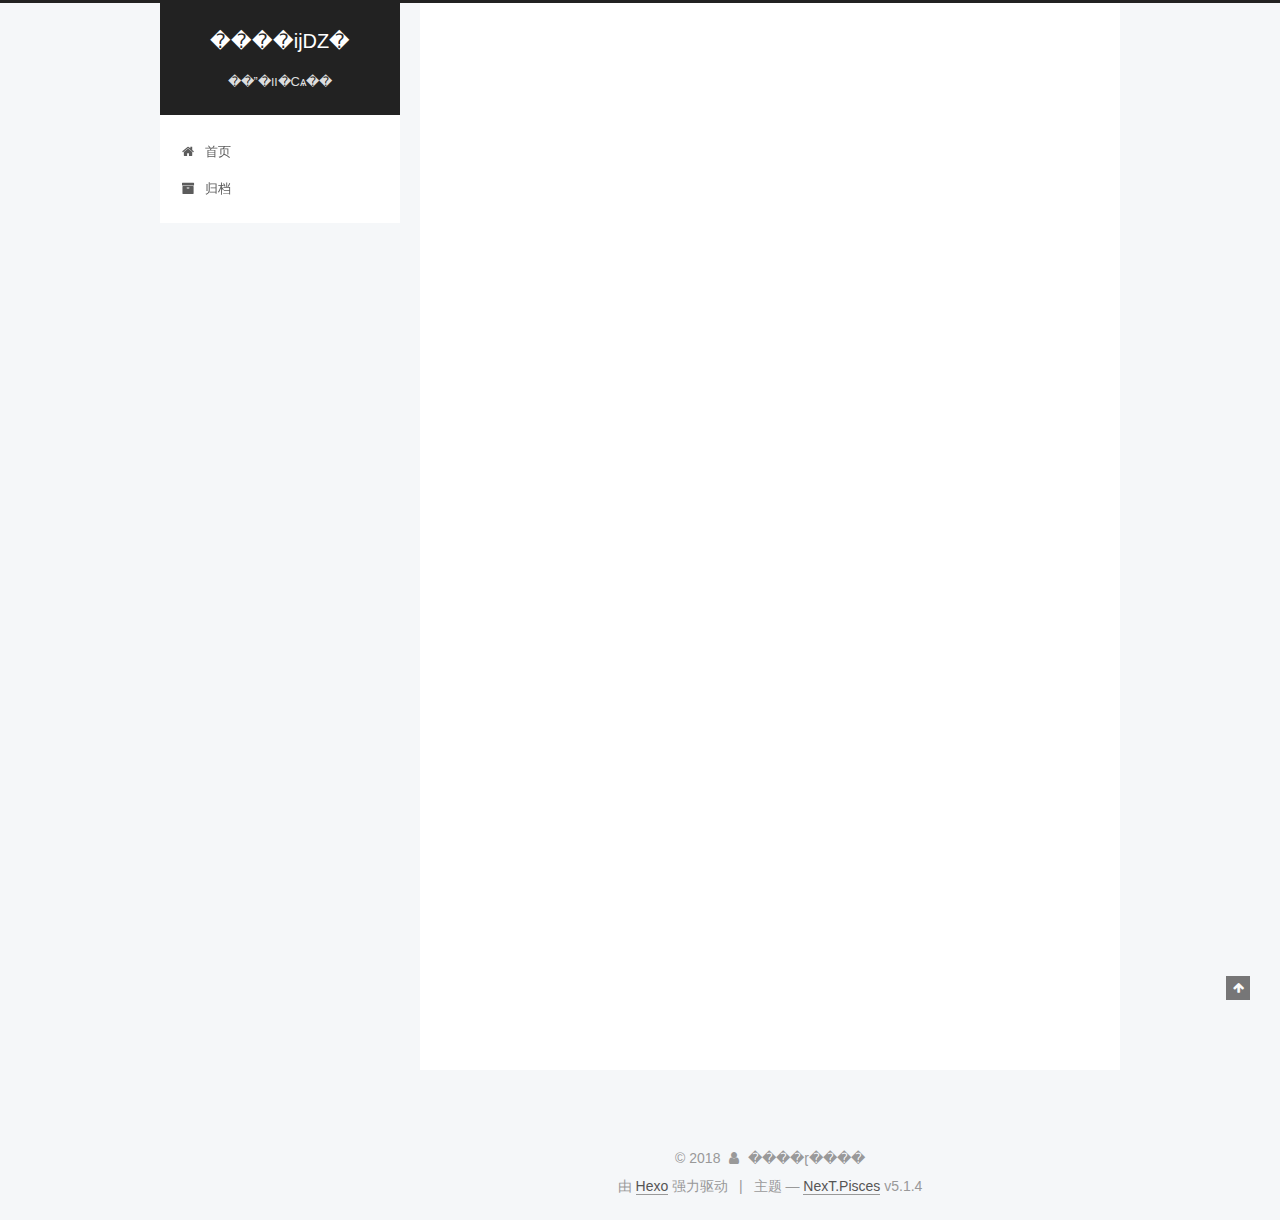
<file: index.html>
<!DOCTYPE html>



  


<html class="theme-next pisces use-motion" lang="zh-Hans">
<head>
  <meta charset="UTF-8"/>
<meta http-equiv="X-UA-Compatible" content="IE=edge" />
<meta name="viewport" content="width=device-width, initial-scale=1, maximum-scale=1"/>
<meta name="theme-color" content="#222">









<meta http-equiv="Cache-Control" content="no-transform" />
<meta http-equiv="Cache-Control" content="no-siteapp" />
















  
  
  <link href="/lib/fancybox/source/jquery.fancybox.css?v=2.1.5" rel="stylesheet" type="text/css" />







<link href="/lib/font-awesome/css/font-awesome.min.css?v=4.6.2" rel="stylesheet" type="text/css" />

<link href="/css/main.css?v=5.1.4" rel="stylesheet" type="text/css" />


  <link rel="apple-touch-icon" sizes="180x180" href="/images/apple-touch-icon-next.png?v=5.1.4">


  <link rel="icon" type="image/png" sizes="32x32" href="/images/favicon-32x32-next.png?v=5.1.4">


  <link rel="icon" type="image/png" sizes="16x16" href="/images/favicon-16x16-next.png?v=5.1.4">


  <link rel="mask-icon" href="/images/logo.svg?v=5.1.4" color="#222">





  <meta name="keywords" content="Hexo, NexT" />










<meta property="og:type" content="website">
<meta property="og:title" content="����ĳǱ�">
<meta property="og:url" content="http://yoursite.com/index.html">
<meta property="og:site_name" content="����ĳǱ�">
<meta property="og:locale" content="zh-Hans">
<meta name="twitter:card" content="summary">
<meta name="twitter:title" content="����ĳǱ�">



<script type="text/javascript" id="hexo.configurations">
  var NexT = window.NexT || {};
  var CONFIG = {
    root: '/',
    scheme: 'Pisces',
    version: '5.1.4',
    sidebar: {"position":"left","display":"post","offset":12,"b2t":false,"scrollpercent":false,"onmobile":false},
    fancybox: true,
    tabs: true,
    motion: {"enable":true,"async":false,"transition":{"post_block":"fadeIn","post_header":"slideDownIn","post_body":"slideDownIn","coll_header":"slideLeftIn","sidebar":"slideUpIn"}},
    duoshuo: {
      userId: '0',
      author: '博主'
    },
    algolia: {
      applicationID: '',
      apiKey: '',
      indexName: '',
      hits: {"per_page":10},
      labels: {"input_placeholder":"Search for Posts","hits_empty":"We didn't find any results for the search: ${query}","hits_stats":"${hits} results found in ${time} ms"}
    }
  };
</script>



  <link rel="canonical" href="http://yoursite.com/"/>





  <title>����ĳǱ�</title>
  








</head>

<body itemscope itemtype="http://schema.org/WebPage" lang="zh-Hans">

  
  
    
  

  <div class="container sidebar-position-left 
  page-home">
    <div class="headband"></div>

    <header id="header" class="header" itemscope itemtype="http://schema.org/WPHeader">
      <div class="header-inner"><div class="site-brand-wrapper">
  <div class="site-meta ">
    

    <div class="custom-logo-site-title">
      <a href="/"  class="brand" rel="start">
        <span class="logo-line-before"><i></i></span>
        <span class="site-title">����ĳǱ�</span>
        <span class="logo-line-after"><i></i></span>
      </a>
    </div>
      
        <p class="site-subtitle">��ˮ�װ�Сѧ��</p>
      
  </div>

  <div class="site-nav-toggle">
    <button>
      <span class="btn-bar"></span>
      <span class="btn-bar"></span>
      <span class="btn-bar"></span>
    </button>
  </div>
</div>

<nav class="site-nav">
  

  
    <ul id="menu" class="menu">
      
        
        <li class="menu-item menu-item-home">
          <a href="/" rel="section">
            
              <i class="menu-item-icon fa fa-fw fa-home"></i> <br />
            
            首页
          </a>
        </li>
      
        
        <li class="menu-item menu-item-archives">
          <a href="/archives/" rel="section">
            
              <i class="menu-item-icon fa fa-fw fa-archive"></i> <br />
            
            归档
          </a>
        </li>
      

      
    </ul>
  

  
</nav>



 </div>
    </header>

    <main id="main" class="main">
      <div class="main-inner">
        <div class="content-wrap">
          <div id="content" class="content">
            
  <section id="posts" class="posts-expand">
    
      

  

  
  
  

  <article class="post post-type-normal" itemscope itemtype="http://schema.org/Article">
  
  
  
  <div class="post-block">
    <link itemprop="mainEntityOfPage" href="http://yoursite.com/2018/08/14/hello-world/">

    <span hidden itemprop="author" itemscope itemtype="http://schema.org/Person">
      <meta itemprop="name" content="����ɽ����">
      <meta itemprop="description" content="">
      <meta itemprop="image" content="/images/avatar.gif">
    </span>

    <span hidden itemprop="publisher" itemscope itemtype="http://schema.org/Organization">
      <meta itemprop="name" content="����ĳǱ�">
    </span>

    
      <header class="post-header">

        
        
          <h1 class="post-title" itemprop="name headline">
                
                <a class="post-title-link" href="/2018/08/14/hello-world/" itemprop="url">Hello World</a></h1>
        

        <div class="post-meta">
          <span class="post-time">
            
              <span class="post-meta-item-icon">
                <i class="fa fa-calendar-o"></i>
              </span>
              
                <span class="post-meta-item-text">发表于</span>
              
              <time title="创建于" itemprop="dateCreated datePublished" datetime="2018-08-14T12:03:06+08:00">
                2018-08-14
              </time>
            

            

            
          </span>

          

          
            
          

          
          

          

          

          

        </div>
      </header>
    

    
    
    
    <div class="post-body" itemprop="articleBody">

      
      

      
        
          
            <p>Welcome to <a href="https://hexo.io/" target="_blank" rel="noopener">Hexo</a>! This is your very first post. Check <a href="https://hexo.io/docs/" target="_blank" rel="noopener">documentation</a> for more info. If you get any problems when using Hexo, you can find the answer in <a href="https://hexo.io/docs/troubleshooting.html" target="_blank" rel="noopener">troubleshooting</a> or you can ask me on <a href="https://github.com/hexojs/hexo/issues" target="_blank" rel="noopener">GitHub</a>.</p>
<h2 id="Quick-Start"><a href="#Quick-Start" class="headerlink" title="Quick Start"></a>Quick Start</h2><h3 id="Create-a-new-post"><a href="#Create-a-new-post" class="headerlink" title="Create a new post"></a>Create a new post</h3><figure class="highlight bash"><table><tr><td class="gutter"><pre><span class="line">1</span><br></pre></td><td class="code"><pre><span class="line">$ hexo new <span class="string">"My New Post"</span></span><br></pre></td></tr></table></figure>
<p>More info: <a href="https://hexo.io/docs/writing.html" target="_blank" rel="noopener">Writing</a></p>
<h3 id="Run-server"><a href="#Run-server" class="headerlink" title="Run server"></a>Run server</h3><figure class="highlight bash"><table><tr><td class="gutter"><pre><span class="line">1</span><br></pre></td><td class="code"><pre><span class="line">$ hexo server</span><br></pre></td></tr></table></figure>
<p>More info: <a href="https://hexo.io/docs/server.html" target="_blank" rel="noopener">Server</a></p>
<h3 id="Generate-static-files"><a href="#Generate-static-files" class="headerlink" title="Generate static files"></a>Generate static files</h3><figure class="highlight bash"><table><tr><td class="gutter"><pre><span class="line">1</span><br></pre></td><td class="code"><pre><span class="line">$ hexo generate</span><br></pre></td></tr></table></figure>
<p>More info: <a href="https://hexo.io/docs/generating.html" target="_blank" rel="noopener">Generating</a></p>
<h3 id="Deploy-to-remote-sites"><a href="#Deploy-to-remote-sites" class="headerlink" title="Deploy to remote sites"></a>Deploy to remote sites</h3><figure class="highlight bash"><table><tr><td class="gutter"><pre><span class="line">1</span><br></pre></td><td class="code"><pre><span class="line">$ hexo deploy</span><br></pre></td></tr></table></figure>
<p>More info: <a href="https://hexo.io/docs/deployment.html" target="_blank" rel="noopener">Deployment</a></p>

          
        
      
    </div>
    
    
    

    

    

    

    <footer class="post-footer">
      

      

      

      
      
        <div class="post-eof"></div>
      
    </footer>
  </div>
  
  
  
  </article>


    
  </section>

  


          </div>
          


          

        </div>
        
          
  
  <div class="sidebar-toggle">
    <div class="sidebar-toggle-line-wrap">
      <span class="sidebar-toggle-line sidebar-toggle-line-first"></span>
      <span class="sidebar-toggle-line sidebar-toggle-line-middle"></span>
      <span class="sidebar-toggle-line sidebar-toggle-line-last"></span>
    </div>
  </div>

  <aside id="sidebar" class="sidebar">
    
    <div class="sidebar-inner">

      

      

      <section class="site-overview-wrap sidebar-panel sidebar-panel-active">
        <div class="site-overview">
          <div class="site-author motion-element" itemprop="author" itemscope itemtype="http://schema.org/Person">
            
              <p class="site-author-name" itemprop="name">����ɽ����</p>
              <p class="site-description motion-element" itemprop="description"></p>
          </div>

          <nav class="site-state motion-element">

            
              <div class="site-state-item site-state-posts">
              
                <a href="/archives/">
              
                  <span class="site-state-item-count">1</span>
                  <span class="site-state-item-name">日志</span>
                </a>
              </div>
            

            

            

          </nav>

          

          

          
          

          
          

          

        </div>
      </section>

      

      

    </div>
  </aside>


        
      </div>
    </main>

    <footer id="footer" class="footer">
      <div class="footer-inner">
        <div class="copyright">&copy; <span itemprop="copyrightYear">2018</span>
  <span class="with-love">
    <i class="fa fa-user"></i>
  </span>
  <span class="author" itemprop="copyrightHolder">����ɽ����</span>

  
</div>


  <div class="powered-by">由 <a class="theme-link" target="_blank" href="https://hexo.io">Hexo</a> 强力驱动</div>



  <span class="post-meta-divider">|</span>



  <div class="theme-info">主题 &mdash; <a class="theme-link" target="_blank" href="https://github.com/iissnan/hexo-theme-next">NexT.Pisces</a> v5.1.4</div>




        







        
      </div>
    </footer>

    
      <div class="back-to-top">
        <i class="fa fa-arrow-up"></i>
        
      </div>
    

    

  </div>

  

<script type="text/javascript">
  if (Object.prototype.toString.call(window.Promise) !== '[object Function]') {
    window.Promise = null;
  }
</script>









  












  
  
    <script type="text/javascript" src="/lib/jquery/index.js?v=2.1.3"></script>
  

  
  
    <script type="text/javascript" src="/lib/fastclick/lib/fastclick.min.js?v=1.0.6"></script>
  

  
  
    <script type="text/javascript" src="/lib/jquery_lazyload/jquery.lazyload.js?v=1.9.7"></script>
  

  
  
    <script type="text/javascript" src="/lib/velocity/velocity.min.js?v=1.2.1"></script>
  

  
  
    <script type="text/javascript" src="/lib/velocity/velocity.ui.min.js?v=1.2.1"></script>
  

  
  
    <script type="text/javascript" src="/lib/fancybox/source/jquery.fancybox.pack.js?v=2.1.5"></script>
  


  


  <script type="text/javascript" src="/js/src/utils.js?v=5.1.4"></script>

  <script type="text/javascript" src="/js/src/motion.js?v=5.1.4"></script>



  
  


  <script type="text/javascript" src="/js/src/affix.js?v=5.1.4"></script>

  <script type="text/javascript" src="/js/src/schemes/pisces.js?v=5.1.4"></script>



  

  


  <script type="text/javascript" src="/js/src/bootstrap.js?v=5.1.4"></script>



  


  




	





  





  












  





  

  

  

  
  

  

  

  

</body>
</html>
</file>
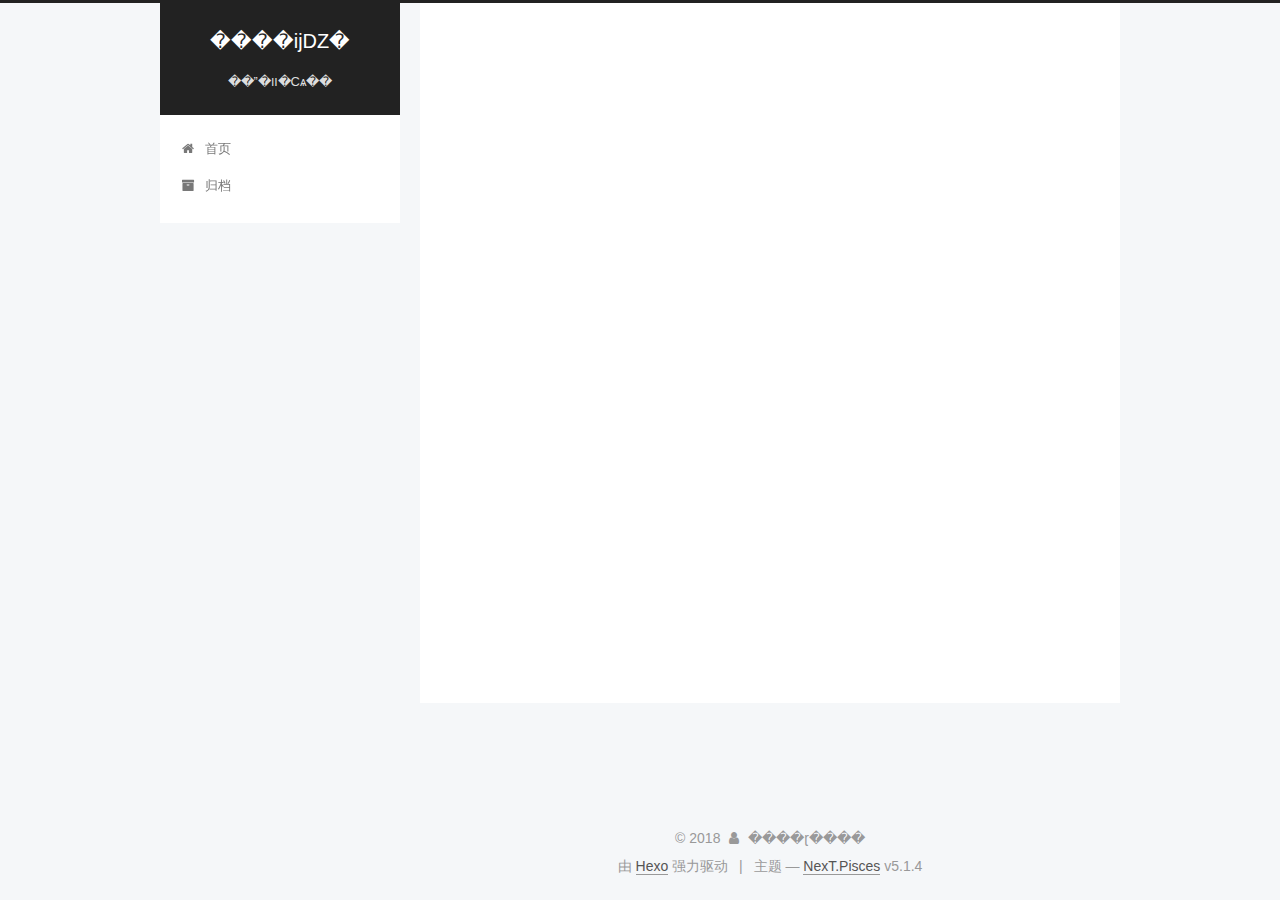
<file: archives/index.html>
<!DOCTYPE html>



  


<html class="theme-next pisces use-motion" lang="zh-Hans">
<head>
  <meta charset="UTF-8"/>
<meta http-equiv="X-UA-Compatible" content="IE=edge" />
<meta name="viewport" content="width=device-width, initial-scale=1, maximum-scale=1"/>
<meta name="theme-color" content="#222">









<meta http-equiv="Cache-Control" content="no-transform" />
<meta http-equiv="Cache-Control" content="no-siteapp" />
















  
  
  <link href="/lib/fancybox/source/jquery.fancybox.css?v=2.1.5" rel="stylesheet" type="text/css" />







<link href="/lib/font-awesome/css/font-awesome.min.css?v=4.6.2" rel="stylesheet" type="text/css" />

<link href="/css/main.css?v=5.1.4" rel="stylesheet" type="text/css" />


  <link rel="apple-touch-icon" sizes="180x180" href="/images/apple-touch-icon-next.png?v=5.1.4">


  <link rel="icon" type="image/png" sizes="32x32" href="/images/favicon-32x32-next.png?v=5.1.4">


  <link rel="icon" type="image/png" sizes="16x16" href="/images/favicon-16x16-next.png?v=5.1.4">


  <link rel="mask-icon" href="/images/logo.svg?v=5.1.4" color="#222">





  <meta name="keywords" content="Hexo, NexT" />










<meta property="og:type" content="website">
<meta property="og:title" content="����ĳǱ�">
<meta property="og:url" content="http://yoursite.com/archives/index.html">
<meta property="og:site_name" content="����ĳǱ�">
<meta property="og:locale" content="zh-Hans">
<meta name="twitter:card" content="summary">
<meta name="twitter:title" content="����ĳǱ�">



<script type="text/javascript" id="hexo.configurations">
  var NexT = window.NexT || {};
  var CONFIG = {
    root: '/',
    scheme: 'Pisces',
    version: '5.1.4',
    sidebar: {"position":"left","display":"post","offset":12,"b2t":false,"scrollpercent":false,"onmobile":false},
    fancybox: true,
    tabs: true,
    motion: {"enable":true,"async":false,"transition":{"post_block":"fadeIn","post_header":"slideDownIn","post_body":"slideDownIn","coll_header":"slideLeftIn","sidebar":"slideUpIn"}},
    duoshuo: {
      userId: '0',
      author: '博主'
    },
    algolia: {
      applicationID: '',
      apiKey: '',
      indexName: '',
      hits: {"per_page":10},
      labels: {"input_placeholder":"Search for Posts","hits_empty":"We didn't find any results for the search: ${query}","hits_stats":"${hits} results found in ${time} ms"}
    }
  };
</script>



  <link rel="canonical" href="http://yoursite.com/archives/"/>





  <title>归档 | ����ĳǱ�</title>
  








</head>

<body itemscope itemtype="http://schema.org/WebPage" lang="zh-Hans">

  
  
    
  

  <div class="container sidebar-position-left page-archive">
    <div class="headband"></div>

    <header id="header" class="header" itemscope itemtype="http://schema.org/WPHeader">
      <div class="header-inner"><div class="site-brand-wrapper">
  <div class="site-meta ">
    

    <div class="custom-logo-site-title">
      <a href="/"  class="brand" rel="start">
        <span class="logo-line-before"><i></i></span>
        <span class="site-title">����ĳǱ�</span>
        <span class="logo-line-after"><i></i></span>
      </a>
    </div>
      
        <p class="site-subtitle">��ˮ�װ�Сѧ��</p>
      
  </div>

  <div class="site-nav-toggle">
    <button>
      <span class="btn-bar"></span>
      <span class="btn-bar"></span>
      <span class="btn-bar"></span>
    </button>
  </div>
</div>

<nav class="site-nav">
  

  
    <ul id="menu" class="menu">
      
        
        <li class="menu-item menu-item-home">
          <a href="/" rel="section">
            
              <i class="menu-item-icon fa fa-fw fa-home"></i> <br />
            
            首页
          </a>
        </li>
      
        
        <li class="menu-item menu-item-archives">
          <a href="/archives/" rel="section">
            
              <i class="menu-item-icon fa fa-fw fa-archive"></i> <br />
            
            归档
          </a>
        </li>
      

      
    </ul>
  

  
</nav>



 </div>
    </header>

    <main id="main" class="main">
      <div class="main-inner">
        <div class="content-wrap">
          <div id="content" class="content">
            

  
  
  
  <div class="post-block archive">
    <div id="posts" class="posts-collapse">
      <span class="archive-move-on"></span>

      <span class="archive-page-counter">
        
        
        
          
        
        嗯..! 目前共计 1 篇日志。 继续努力。
      </span>

      

        
        
        

        
          
          <div class="collection-title">
            <h1 class="archive-year" id="archive-year-2018">2018</h1>
          </div>
        
        

        

  <article class="post post-type-normal" itemscope itemtype="http://schema.org/Article">
    <header class="post-header">

      <h2 class="post-title">
        
            <a class="post-title-link" href="/2018/08/14/hello-world/" itemprop="url">
              
                <span itemprop="name">Hello World</span>
              
            </a>
        
      </h2>

      <div class="post-meta">
        <time class="post-time" itemprop="dateCreated"
              datetime="2018-08-14T12:03:06+08:00"
              content="2018-08-14" >
          08-14
        </time>
      </div>

    </header>
  </article>



      

    </div>
  </div>
  
  
  

  



          </div>
          


          

        </div>
        
          
  
  <div class="sidebar-toggle">
    <div class="sidebar-toggle-line-wrap">
      <span class="sidebar-toggle-line sidebar-toggle-line-first"></span>
      <span class="sidebar-toggle-line sidebar-toggle-line-middle"></span>
      <span class="sidebar-toggle-line sidebar-toggle-line-last"></span>
    </div>
  </div>

  <aside id="sidebar" class="sidebar">
    
    <div class="sidebar-inner">

      

      

      <section class="site-overview-wrap sidebar-panel sidebar-panel-active">
        <div class="site-overview">
          <div class="site-author motion-element" itemprop="author" itemscope itemtype="http://schema.org/Person">
            
              <p class="site-author-name" itemprop="name">����ɽ����</p>
              <p class="site-description motion-element" itemprop="description"></p>
          </div>

          <nav class="site-state motion-element">

            
              <div class="site-state-item site-state-posts">
              
                <a href="/archives/">
              
                  <span class="site-state-item-count">1</span>
                  <span class="site-state-item-name">日志</span>
                </a>
              </div>
            

            

            

          </nav>

          

          

          
          

          
          

          

        </div>
      </section>

      

      

    </div>
  </aside>


        
      </div>
    </main>

    <footer id="footer" class="footer">
      <div class="footer-inner">
        <div class="copyright">&copy; <span itemprop="copyrightYear">2018</span>
  <span class="with-love">
    <i class="fa fa-user"></i>
  </span>
  <span class="author" itemprop="copyrightHolder">����ɽ����</span>

  
</div>


  <div class="powered-by">由 <a class="theme-link" target="_blank" href="https://hexo.io">Hexo</a> 强力驱动</div>



  <span class="post-meta-divider">|</span>



  <div class="theme-info">主题 &mdash; <a class="theme-link" target="_blank" href="https://github.com/iissnan/hexo-theme-next">NexT.Pisces</a> v5.1.4</div>




        







        
      </div>
    </footer>

    
      <div class="back-to-top">
        <i class="fa fa-arrow-up"></i>
        
      </div>
    

    

  </div>

  

<script type="text/javascript">
  if (Object.prototype.toString.call(window.Promise) !== '[object Function]') {
    window.Promise = null;
  }
</script>









  












  
  
    <script type="text/javascript" src="/lib/jquery/index.js?v=2.1.3"></script>
  

  
  
    <script type="text/javascript" src="/lib/fastclick/lib/fastclick.min.js?v=1.0.6"></script>
  

  
  
    <script type="text/javascript" src="/lib/jquery_lazyload/jquery.lazyload.js?v=1.9.7"></script>
  

  
  
    <script type="text/javascript" src="/lib/velocity/velocity.min.js?v=1.2.1"></script>
  

  
  
    <script type="text/javascript" src="/lib/velocity/velocity.ui.min.js?v=1.2.1"></script>
  

  
  
    <script type="text/javascript" src="/lib/fancybox/source/jquery.fancybox.pack.js?v=2.1.5"></script>
  


  


  <script type="text/javascript" src="/js/src/utils.js?v=5.1.4"></script>

  <script type="text/javascript" src="/js/src/motion.js?v=5.1.4"></script>



  
  


  <script type="text/javascript" src="/js/src/affix.js?v=5.1.4"></script>

  <script type="text/javascript" src="/js/src/schemes/pisces.js?v=5.1.4"></script>



  

  


  <script type="text/javascript" src="/js/src/bootstrap.js?v=5.1.4"></script>



  


  




	





  





  












  





  

  

  

  
  

  

  

  

</body>
</html>
</file>
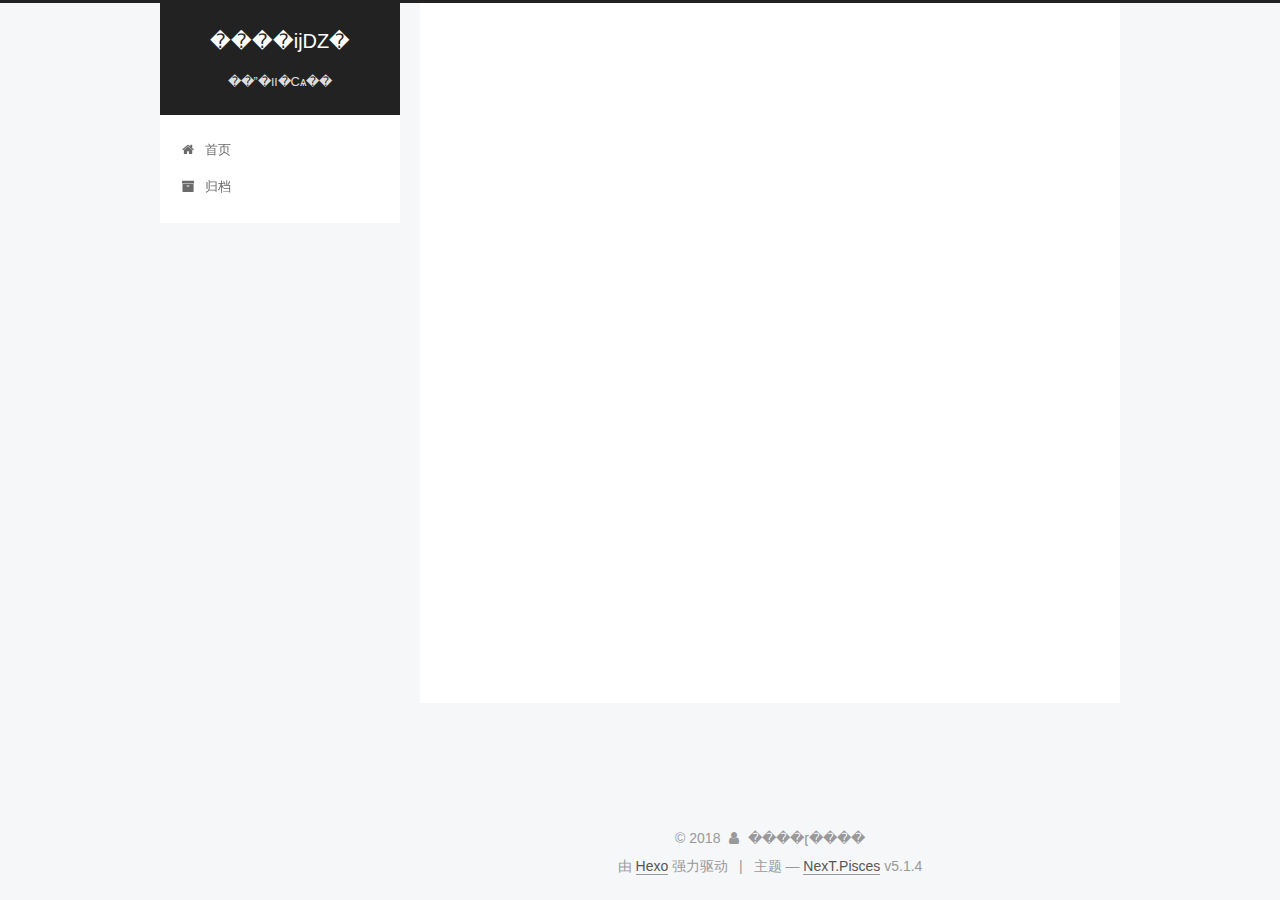
<file: archives/2018/index.html>
<!DOCTYPE html>



  


<html class="theme-next pisces use-motion" lang="zh-Hans">
<head>
  <meta charset="UTF-8"/>
<meta http-equiv="X-UA-Compatible" content="IE=edge" />
<meta name="viewport" content="width=device-width, initial-scale=1, maximum-scale=1"/>
<meta name="theme-color" content="#222">









<meta http-equiv="Cache-Control" content="no-transform" />
<meta http-equiv="Cache-Control" content="no-siteapp" />
















  
  
  <link href="/lib/fancybox/source/jquery.fancybox.css?v=2.1.5" rel="stylesheet" type="text/css" />







<link href="/lib/font-awesome/css/font-awesome.min.css?v=4.6.2" rel="stylesheet" type="text/css" />

<link href="/css/main.css?v=5.1.4" rel="stylesheet" type="text/css" />


  <link rel="apple-touch-icon" sizes="180x180" href="/images/apple-touch-icon-next.png?v=5.1.4">


  <link rel="icon" type="image/png" sizes="32x32" href="/images/favicon-32x32-next.png?v=5.1.4">


  <link rel="icon" type="image/png" sizes="16x16" href="/images/favicon-16x16-next.png?v=5.1.4">


  <link rel="mask-icon" href="/images/logo.svg?v=5.1.4" color="#222">





  <meta name="keywords" content="Hexo, NexT" />










<meta property="og:type" content="website">
<meta property="og:title" content="����ĳǱ�">
<meta property="og:url" content="http://yoursite.com/archives/2018/index.html">
<meta property="og:site_name" content="����ĳǱ�">
<meta property="og:locale" content="zh-Hans">
<meta name="twitter:card" content="summary">
<meta name="twitter:title" content="����ĳǱ�">



<script type="text/javascript" id="hexo.configurations">
  var NexT = window.NexT || {};
  var CONFIG = {
    root: '/',
    scheme: 'Pisces',
    version: '5.1.4',
    sidebar: {"position":"left","display":"post","offset":12,"b2t":false,"scrollpercent":false,"onmobile":false},
    fancybox: true,
    tabs: true,
    motion: {"enable":true,"async":false,"transition":{"post_block":"fadeIn","post_header":"slideDownIn","post_body":"slideDownIn","coll_header":"slideLeftIn","sidebar":"slideUpIn"}},
    duoshuo: {
      userId: '0',
      author: '博主'
    },
    algolia: {
      applicationID: '',
      apiKey: '',
      indexName: '',
      hits: {"per_page":10},
      labels: {"input_placeholder":"Search for Posts","hits_empty":"We didn't find any results for the search: ${query}","hits_stats":"${hits} results found in ${time} ms"}
    }
  };
</script>



  <link rel="canonical" href="http://yoursite.com/archives/2018/"/>





  <title>归档 | ����ĳǱ�</title>
  








</head>

<body itemscope itemtype="http://schema.org/WebPage" lang="zh-Hans">

  
  
    
  

  <div class="container sidebar-position-left page-archive">
    <div class="headband"></div>

    <header id="header" class="header" itemscope itemtype="http://schema.org/WPHeader">
      <div class="header-inner"><div class="site-brand-wrapper">
  <div class="site-meta ">
    

    <div class="custom-logo-site-title">
      <a href="/"  class="brand" rel="start">
        <span class="logo-line-before"><i></i></span>
        <span class="site-title">����ĳǱ�</span>
        <span class="logo-line-after"><i></i></span>
      </a>
    </div>
      
        <p class="site-subtitle">��ˮ�װ�Сѧ��</p>
      
  </div>

  <div class="site-nav-toggle">
    <button>
      <span class="btn-bar"></span>
      <span class="btn-bar"></span>
      <span class="btn-bar"></span>
    </button>
  </div>
</div>

<nav class="site-nav">
  

  
    <ul id="menu" class="menu">
      
        
        <li class="menu-item menu-item-home">
          <a href="/" rel="section">
            
              <i class="menu-item-icon fa fa-fw fa-home"></i> <br />
            
            首页
          </a>
        </li>
      
        
        <li class="menu-item menu-item-archives">
          <a href="/archives/" rel="section">
            
              <i class="menu-item-icon fa fa-fw fa-archive"></i> <br />
            
            归档
          </a>
        </li>
      

      
    </ul>
  

  
</nav>



 </div>
    </header>

    <main id="main" class="main">
      <div class="main-inner">
        <div class="content-wrap">
          <div id="content" class="content">
            

  
  
  
  <div class="post-block archive">
    <div id="posts" class="posts-collapse">
      <span class="archive-move-on"></span>

      <span class="archive-page-counter">
        
        
        
          
        
        嗯..! 目前共计 1 篇日志。 继续努力。
      </span>

      

        
        
        

        
          
          <div class="collection-title">
            <h1 class="archive-year" id="archive-year-2018">2018</h1>
          </div>
        
        

        

  <article class="post post-type-normal" itemscope itemtype="http://schema.org/Article">
    <header class="post-header">

      <h2 class="post-title">
        
            <a class="post-title-link" href="/2018/08/14/hello-world/" itemprop="url">
              
                <span itemprop="name">Hello World</span>
              
            </a>
        
      </h2>

      <div class="post-meta">
        <time class="post-time" itemprop="dateCreated"
              datetime="2018-08-14T12:03:06+08:00"
              content="2018-08-14" >
          08-14
        </time>
      </div>

    </header>
  </article>



      

    </div>
  </div>
  
  
  

  



          </div>
          


          

        </div>
        
          
  
  <div class="sidebar-toggle">
    <div class="sidebar-toggle-line-wrap">
      <span class="sidebar-toggle-line sidebar-toggle-line-first"></span>
      <span class="sidebar-toggle-line sidebar-toggle-line-middle"></span>
      <span class="sidebar-toggle-line sidebar-toggle-line-last"></span>
    </div>
  </div>

  <aside id="sidebar" class="sidebar">
    
    <div class="sidebar-inner">

      

      

      <section class="site-overview-wrap sidebar-panel sidebar-panel-active">
        <div class="site-overview">
          <div class="site-author motion-element" itemprop="author" itemscope itemtype="http://schema.org/Person">
            
              <p class="site-author-name" itemprop="name">����ɽ����</p>
              <p class="site-description motion-element" itemprop="description"></p>
          </div>

          <nav class="site-state motion-element">

            
              <div class="site-state-item site-state-posts">
              
                <a href="/archives/">
              
                  <span class="site-state-item-count">1</span>
                  <span class="site-state-item-name">日志</span>
                </a>
              </div>
            

            

            

          </nav>

          

          

          
          

          
          

          

        </div>
      </section>

      

      

    </div>
  </aside>


        
      </div>
    </main>

    <footer id="footer" class="footer">
      <div class="footer-inner">
        <div class="copyright">&copy; <span itemprop="copyrightYear">2018</span>
  <span class="with-love">
    <i class="fa fa-user"></i>
  </span>
  <span class="author" itemprop="copyrightHolder">����ɽ����</span>

  
</div>


  <div class="powered-by">由 <a class="theme-link" target="_blank" href="https://hexo.io">Hexo</a> 强力驱动</div>



  <span class="post-meta-divider">|</span>



  <div class="theme-info">主题 &mdash; <a class="theme-link" target="_blank" href="https://github.com/iissnan/hexo-theme-next">NexT.Pisces</a> v5.1.4</div>




        







        
      </div>
    </footer>

    
      <div class="back-to-top">
        <i class="fa fa-arrow-up"></i>
        
      </div>
    

    

  </div>

  

<script type="text/javascript">
  if (Object.prototype.toString.call(window.Promise) !== '[object Function]') {
    window.Promise = null;
  }
</script>









  












  
  
    <script type="text/javascript" src="/lib/jquery/index.js?v=2.1.3"></script>
  

  
  
    <script type="text/javascript" src="/lib/fastclick/lib/fastclick.min.js?v=1.0.6"></script>
  

  
  
    <script type="text/javascript" src="/lib/jquery_lazyload/jquery.lazyload.js?v=1.9.7"></script>
  

  
  
    <script type="text/javascript" src="/lib/velocity/velocity.min.js?v=1.2.1"></script>
  

  
  
    <script type="text/javascript" src="/lib/velocity/velocity.ui.min.js?v=1.2.1"></script>
  

  
  
    <script type="text/javascript" src="/lib/fancybox/source/jquery.fancybox.pack.js?v=2.1.5"></script>
  


  


  <script type="text/javascript" src="/js/src/utils.js?v=5.1.4"></script>

  <script type="text/javascript" src="/js/src/motion.js?v=5.1.4"></script>



  
  


  <script type="text/javascript" src="/js/src/affix.js?v=5.1.4"></script>

  <script type="text/javascript" src="/js/src/schemes/pisces.js?v=5.1.4"></script>



  

  


  <script type="text/javascript" src="/js/src/bootstrap.js?v=5.1.4"></script>



  


  




	





  





  












  





  

  

  

  
  

  

  

  

</body>
</html>
</file>
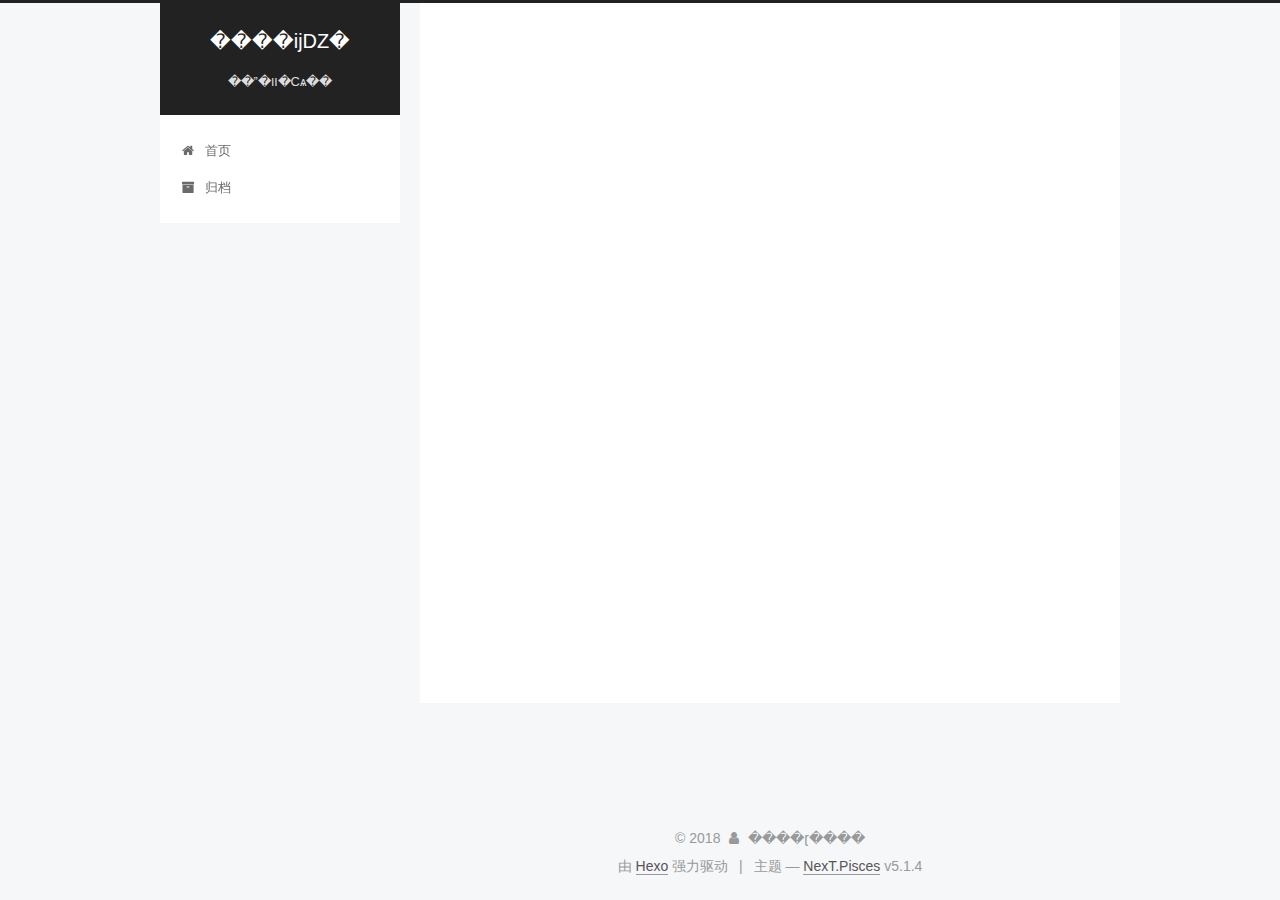
<file: archives/2018/08/index.html>
<!DOCTYPE html>



  


<html class="theme-next pisces use-motion" lang="zh-Hans">
<head>
  <meta charset="UTF-8"/>
<meta http-equiv="X-UA-Compatible" content="IE=edge" />
<meta name="viewport" content="width=device-width, initial-scale=1, maximum-scale=1"/>
<meta name="theme-color" content="#222">









<meta http-equiv="Cache-Control" content="no-transform" />
<meta http-equiv="Cache-Control" content="no-siteapp" />
















  
  
  <link href="/lib/fancybox/source/jquery.fancybox.css?v=2.1.5" rel="stylesheet" type="text/css" />







<link href="/lib/font-awesome/css/font-awesome.min.css?v=4.6.2" rel="stylesheet" type="text/css" />

<link href="/css/main.css?v=5.1.4" rel="stylesheet" type="text/css" />


  <link rel="apple-touch-icon" sizes="180x180" href="/images/apple-touch-icon-next.png?v=5.1.4">


  <link rel="icon" type="image/png" sizes="32x32" href="/images/favicon-32x32-next.png?v=5.1.4">


  <link rel="icon" type="image/png" sizes="16x16" href="/images/favicon-16x16-next.png?v=5.1.4">


  <link rel="mask-icon" href="/images/logo.svg?v=5.1.4" color="#222">





  <meta name="keywords" content="Hexo, NexT" />










<meta property="og:type" content="website">
<meta property="og:title" content="����ĳǱ�">
<meta property="og:url" content="http://yoursite.com/archives/2018/08/index.html">
<meta property="og:site_name" content="����ĳǱ�">
<meta property="og:locale" content="zh-Hans">
<meta name="twitter:card" content="summary">
<meta name="twitter:title" content="����ĳǱ�">



<script type="text/javascript" id="hexo.configurations">
  var NexT = window.NexT || {};
  var CONFIG = {
    root: '/',
    scheme: 'Pisces',
    version: '5.1.4',
    sidebar: {"position":"left","display":"post","offset":12,"b2t":false,"scrollpercent":false,"onmobile":false},
    fancybox: true,
    tabs: true,
    motion: {"enable":true,"async":false,"transition":{"post_block":"fadeIn","post_header":"slideDownIn","post_body":"slideDownIn","coll_header":"slideLeftIn","sidebar":"slideUpIn"}},
    duoshuo: {
      userId: '0',
      author: '博主'
    },
    algolia: {
      applicationID: '',
      apiKey: '',
      indexName: '',
      hits: {"per_page":10},
      labels: {"input_placeholder":"Search for Posts","hits_empty":"We didn't find any results for the search: ${query}","hits_stats":"${hits} results found in ${time} ms"}
    }
  };
</script>



  <link rel="canonical" href="http://yoursite.com/archives/2018/08/"/>





  <title>归档 | ����ĳǱ�</title>
  








</head>

<body itemscope itemtype="http://schema.org/WebPage" lang="zh-Hans">

  
  
    
  

  <div class="container sidebar-position-left page-archive">
    <div class="headband"></div>

    <header id="header" class="header" itemscope itemtype="http://schema.org/WPHeader">
      <div class="header-inner"><div class="site-brand-wrapper">
  <div class="site-meta ">
    

    <div class="custom-logo-site-title">
      <a href="/"  class="brand" rel="start">
        <span class="logo-line-before"><i></i></span>
        <span class="site-title">����ĳǱ�</span>
        <span class="logo-line-after"><i></i></span>
      </a>
    </div>
      
        <p class="site-subtitle">��ˮ�װ�Сѧ��</p>
      
  </div>

  <div class="site-nav-toggle">
    <button>
      <span class="btn-bar"></span>
      <span class="btn-bar"></span>
      <span class="btn-bar"></span>
    </button>
  </div>
</div>

<nav class="site-nav">
  

  
    <ul id="menu" class="menu">
      
        
        <li class="menu-item menu-item-home">
          <a href="/" rel="section">
            
              <i class="menu-item-icon fa fa-fw fa-home"></i> <br />
            
            首页
          </a>
        </li>
      
        
        <li class="menu-item menu-item-archives">
          <a href="/archives/" rel="section">
            
              <i class="menu-item-icon fa fa-fw fa-archive"></i> <br />
            
            归档
          </a>
        </li>
      

      
    </ul>
  

  
</nav>



 </div>
    </header>

    <main id="main" class="main">
      <div class="main-inner">
        <div class="content-wrap">
          <div id="content" class="content">
            

  
  
  
  <div class="post-block archive">
    <div id="posts" class="posts-collapse">
      <span class="archive-move-on"></span>

      <span class="archive-page-counter">
        
        
        
          
        
        嗯..! 目前共计 1 篇日志。 继续努力。
      </span>

      

        
        
        

        
          
          <div class="collection-title">
            <h1 class="archive-year" id="archive-year-2018">2018</h1>
          </div>
        
        

        

  <article class="post post-type-normal" itemscope itemtype="http://schema.org/Article">
    <header class="post-header">

      <h2 class="post-title">
        
            <a class="post-title-link" href="/2018/08/14/hello-world/" itemprop="url">
              
                <span itemprop="name">Hello World</span>
              
            </a>
        
      </h2>

      <div class="post-meta">
        <time class="post-time" itemprop="dateCreated"
              datetime="2018-08-14T12:03:06+08:00"
              content="2018-08-14" >
          08-14
        </time>
      </div>

    </header>
  </article>



      

    </div>
  </div>
  
  
  

  



          </div>
          


          

        </div>
        
          
  
  <div class="sidebar-toggle">
    <div class="sidebar-toggle-line-wrap">
      <span class="sidebar-toggle-line sidebar-toggle-line-first"></span>
      <span class="sidebar-toggle-line sidebar-toggle-line-middle"></span>
      <span class="sidebar-toggle-line sidebar-toggle-line-last"></span>
    </div>
  </div>

  <aside id="sidebar" class="sidebar">
    
    <div class="sidebar-inner">

      

      

      <section class="site-overview-wrap sidebar-panel sidebar-panel-active">
        <div class="site-overview">
          <div class="site-author motion-element" itemprop="author" itemscope itemtype="http://schema.org/Person">
            
              <p class="site-author-name" itemprop="name">����ɽ����</p>
              <p class="site-description motion-element" itemprop="description"></p>
          </div>

          <nav class="site-state motion-element">

            
              <div class="site-state-item site-state-posts">
              
                <a href="/archives/">
              
                  <span class="site-state-item-count">1</span>
                  <span class="site-state-item-name">日志</span>
                </a>
              </div>
            

            

            

          </nav>

          

          

          
          

          
          

          

        </div>
      </section>

      

      

    </div>
  </aside>


        
      </div>
    </main>

    <footer id="footer" class="footer">
      <div class="footer-inner">
        <div class="copyright">&copy; <span itemprop="copyrightYear">2018</span>
  <span class="with-love">
    <i class="fa fa-user"></i>
  </span>
  <span class="author" itemprop="copyrightHolder">����ɽ����</span>

  
</div>


  <div class="powered-by">由 <a class="theme-link" target="_blank" href="https://hexo.io">Hexo</a> 强力驱动</div>



  <span class="post-meta-divider">|</span>



  <div class="theme-info">主题 &mdash; <a class="theme-link" target="_blank" href="https://github.com/iissnan/hexo-theme-next">NexT.Pisces</a> v5.1.4</div>




        







        
      </div>
    </footer>

    
      <div class="back-to-top">
        <i class="fa fa-arrow-up"></i>
        
      </div>
    

    

  </div>

  

<script type="text/javascript">
  if (Object.prototype.toString.call(window.Promise) !== '[object Function]') {
    window.Promise = null;
  }
</script>









  












  
  
    <script type="text/javascript" src="/lib/jquery/index.js?v=2.1.3"></script>
  

  
  
    <script type="text/javascript" src="/lib/fastclick/lib/fastclick.min.js?v=1.0.6"></script>
  

  
  
    <script type="text/javascript" src="/lib/jquery_lazyload/jquery.lazyload.js?v=1.9.7"></script>
  

  
  
    <script type="text/javascript" src="/lib/velocity/velocity.min.js?v=1.2.1"></script>
  

  
  
    <script type="text/javascript" src="/lib/velocity/velocity.ui.min.js?v=1.2.1"></script>
  

  
  
    <script type="text/javascript" src="/lib/fancybox/source/jquery.fancybox.pack.js?v=2.1.5"></script>
  


  


  <script type="text/javascript" src="/js/src/utils.js?v=5.1.4"></script>

  <script type="text/javascript" src="/js/src/motion.js?v=5.1.4"></script>



  
  


  <script type="text/javascript" src="/js/src/affix.js?v=5.1.4"></script>

  <script type="text/javascript" src="/js/src/schemes/pisces.js?v=5.1.4"></script>



  

  


  <script type="text/javascript" src="/js/src/bootstrap.js?v=5.1.4"></script>



  


  




	





  





  












  





  

  

  

  
  

  

  

  

</body>
</html>
</file>
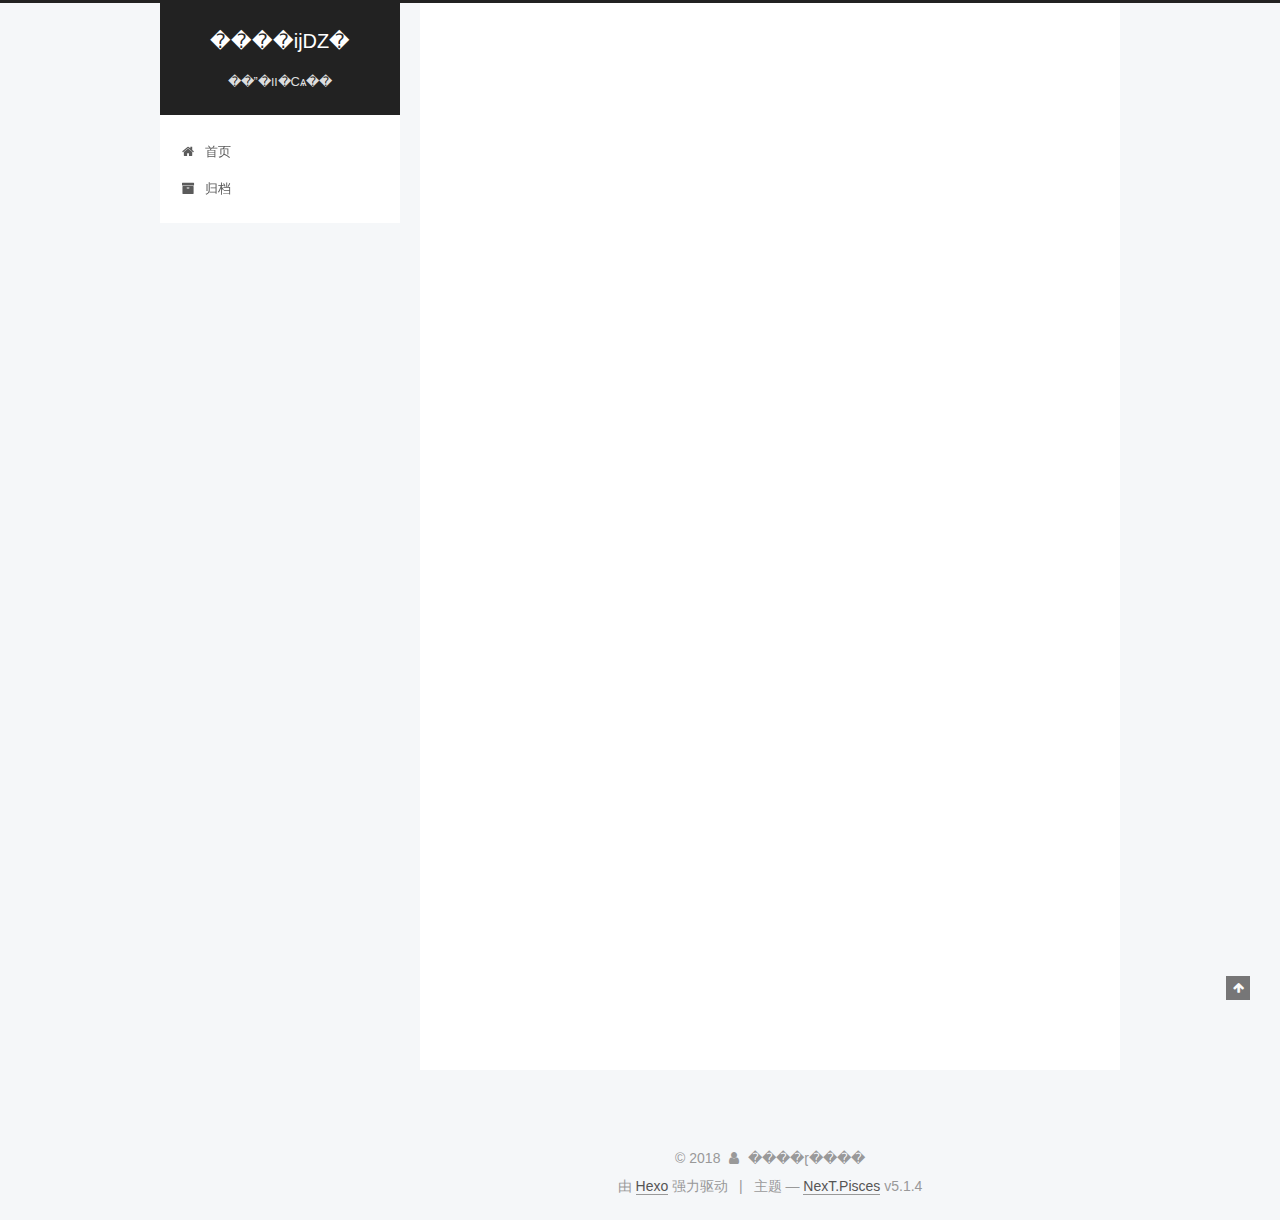
<file: 2018/08/14/hello-world/index.html>
<!DOCTYPE html>



  


<html class="theme-next pisces use-motion" lang="zh-Hans">
<head>
  <meta charset="UTF-8"/>
<meta http-equiv="X-UA-Compatible" content="IE=edge" />
<meta name="viewport" content="width=device-width, initial-scale=1, maximum-scale=1"/>
<meta name="theme-color" content="#222">









<meta http-equiv="Cache-Control" content="no-transform" />
<meta http-equiv="Cache-Control" content="no-siteapp" />
















  
  
  <link href="/lib/fancybox/source/jquery.fancybox.css?v=2.1.5" rel="stylesheet" type="text/css" />







<link href="/lib/font-awesome/css/font-awesome.min.css?v=4.6.2" rel="stylesheet" type="text/css" />

<link href="/css/main.css?v=5.1.4" rel="stylesheet" type="text/css" />


  <link rel="apple-touch-icon" sizes="180x180" href="/images/apple-touch-icon-next.png?v=5.1.4">


  <link rel="icon" type="image/png" sizes="32x32" href="/images/favicon-32x32-next.png?v=5.1.4">


  <link rel="icon" type="image/png" sizes="16x16" href="/images/favicon-16x16-next.png?v=5.1.4">


  <link rel="mask-icon" href="/images/logo.svg?v=5.1.4" color="#222">





  <meta name="keywords" content="Hexo, NexT" />










<meta name="description" content="Welcome to Hexo! This is your very first post. Check documentation for more info. If you get any problems when using Hexo, you can find the answer in troubleshooting or you can ask me on GitHub. Quick">
<meta property="og:type" content="article">
<meta property="og:title" content="Hello World">
<meta property="og:url" content="http://yoursite.com/2018/08/14/hello-world/index.html">
<meta property="og:site_name" content="����ĳǱ�">
<meta property="og:description" content="Welcome to Hexo! This is your very first post. Check documentation for more info. If you get any problems when using Hexo, you can find the answer in troubleshooting or you can ask me on GitHub. Quick">
<meta property="og:locale" content="zh-Hans">
<meta property="og:updated_time" content="2018-08-14T04:03:06.962Z">
<meta name="twitter:card" content="summary">
<meta name="twitter:title" content="Hello World">
<meta name="twitter:description" content="Welcome to Hexo! This is your very first post. Check documentation for more info. If you get any problems when using Hexo, you can find the answer in troubleshooting or you can ask me on GitHub. Quick">



<script type="text/javascript" id="hexo.configurations">
  var NexT = window.NexT || {};
  var CONFIG = {
    root: '/',
    scheme: 'Pisces',
    version: '5.1.4',
    sidebar: {"position":"left","display":"post","offset":12,"b2t":false,"scrollpercent":false,"onmobile":false},
    fancybox: true,
    tabs: true,
    motion: {"enable":true,"async":false,"transition":{"post_block":"fadeIn","post_header":"slideDownIn","post_body":"slideDownIn","coll_header":"slideLeftIn","sidebar":"slideUpIn"}},
    duoshuo: {
      userId: '0',
      author: '博主'
    },
    algolia: {
      applicationID: '',
      apiKey: '',
      indexName: '',
      hits: {"per_page":10},
      labels: {"input_placeholder":"Search for Posts","hits_empty":"We didn't find any results for the search: ${query}","hits_stats":"${hits} results found in ${time} ms"}
    }
  };
</script>



  <link rel="canonical" href="http://yoursite.com/2018/08/14/hello-world/"/>





  <title>Hello World | ����ĳǱ�</title>
  








</head>

<body itemscope itemtype="http://schema.org/WebPage" lang="zh-Hans">

  
  
    
  

  <div class="container sidebar-position-left page-post-detail">
    <div class="headband"></div>

    <header id="header" class="header" itemscope itemtype="http://schema.org/WPHeader">
      <div class="header-inner"><div class="site-brand-wrapper">
  <div class="site-meta ">
    

    <div class="custom-logo-site-title">
      <a href="/"  class="brand" rel="start">
        <span class="logo-line-before"><i></i></span>
        <span class="site-title">����ĳǱ�</span>
        <span class="logo-line-after"><i></i></span>
      </a>
    </div>
      
        <p class="site-subtitle">��ˮ�װ�Сѧ��</p>
      
  </div>

  <div class="site-nav-toggle">
    <button>
      <span class="btn-bar"></span>
      <span class="btn-bar"></span>
      <span class="btn-bar"></span>
    </button>
  </div>
</div>

<nav class="site-nav">
  

  
    <ul id="menu" class="menu">
      
        
        <li class="menu-item menu-item-home">
          <a href="/" rel="section">
            
              <i class="menu-item-icon fa fa-fw fa-home"></i> <br />
            
            首页
          </a>
        </li>
      
        
        <li class="menu-item menu-item-archives">
          <a href="/archives/" rel="section">
            
              <i class="menu-item-icon fa fa-fw fa-archive"></i> <br />
            
            归档
          </a>
        </li>
      

      
    </ul>
  

  
</nav>



 </div>
    </header>

    <main id="main" class="main">
      <div class="main-inner">
        <div class="content-wrap">
          <div id="content" class="content">
            

  <div id="posts" class="posts-expand">
    

  

  
  
  

  <article class="post post-type-normal" itemscope itemtype="http://schema.org/Article">
  
  
  
  <div class="post-block">
    <link itemprop="mainEntityOfPage" href="http://yoursite.com/2018/08/14/hello-world/">

    <span hidden itemprop="author" itemscope itemtype="http://schema.org/Person">
      <meta itemprop="name" content="����ɽ����">
      <meta itemprop="description" content="">
      <meta itemprop="image" content="/images/avatar.gif">
    </span>

    <span hidden itemprop="publisher" itemscope itemtype="http://schema.org/Organization">
      <meta itemprop="name" content="����ĳǱ�">
    </span>

    
      <header class="post-header">

        
        
          <h1 class="post-title" itemprop="name headline">Hello World</h1>
        

        <div class="post-meta">
          <span class="post-time">
            
              <span class="post-meta-item-icon">
                <i class="fa fa-calendar-o"></i>
              </span>
              
                <span class="post-meta-item-text">发表于</span>
              
              <time title="创建于" itemprop="dateCreated datePublished" datetime="2018-08-14T12:03:06+08:00">
                2018-08-14
              </time>
            

            

            
          </span>

          

          
            
          

          
          

          

          

          

        </div>
      </header>
    

    
    
    
    <div class="post-body" itemprop="articleBody">

      
      

      
        <p>Welcome to <a href="https://hexo.io/" target="_blank" rel="noopener">Hexo</a>! This is your very first post. Check <a href="https://hexo.io/docs/" target="_blank" rel="noopener">documentation</a> for more info. If you get any problems when using Hexo, you can find the answer in <a href="https://hexo.io/docs/troubleshooting.html" target="_blank" rel="noopener">troubleshooting</a> or you can ask me on <a href="https://github.com/hexojs/hexo/issues" target="_blank" rel="noopener">GitHub</a>.</p>
<h2 id="Quick-Start"><a href="#Quick-Start" class="headerlink" title="Quick Start"></a>Quick Start</h2><h3 id="Create-a-new-post"><a href="#Create-a-new-post" class="headerlink" title="Create a new post"></a>Create a new post</h3><figure class="highlight bash"><table><tr><td class="gutter"><pre><span class="line">1</span><br></pre></td><td class="code"><pre><span class="line">$ hexo new <span class="string">"My New Post"</span></span><br></pre></td></tr></table></figure>
<p>More info: <a href="https://hexo.io/docs/writing.html" target="_blank" rel="noopener">Writing</a></p>
<h3 id="Run-server"><a href="#Run-server" class="headerlink" title="Run server"></a>Run server</h3><figure class="highlight bash"><table><tr><td class="gutter"><pre><span class="line">1</span><br></pre></td><td class="code"><pre><span class="line">$ hexo server</span><br></pre></td></tr></table></figure>
<p>More info: <a href="https://hexo.io/docs/server.html" target="_blank" rel="noopener">Server</a></p>
<h3 id="Generate-static-files"><a href="#Generate-static-files" class="headerlink" title="Generate static files"></a>Generate static files</h3><figure class="highlight bash"><table><tr><td class="gutter"><pre><span class="line">1</span><br></pre></td><td class="code"><pre><span class="line">$ hexo generate</span><br></pre></td></tr></table></figure>
<p>More info: <a href="https://hexo.io/docs/generating.html" target="_blank" rel="noopener">Generating</a></p>
<h3 id="Deploy-to-remote-sites"><a href="#Deploy-to-remote-sites" class="headerlink" title="Deploy to remote sites"></a>Deploy to remote sites</h3><figure class="highlight bash"><table><tr><td class="gutter"><pre><span class="line">1</span><br></pre></td><td class="code"><pre><span class="line">$ hexo deploy</span><br></pre></td></tr></table></figure>
<p>More info: <a href="https://hexo.io/docs/deployment.html" target="_blank" rel="noopener">Deployment</a></p>

      
    </div>
    
    
    

    

    

    

    <footer class="post-footer">
      

      
      
      

      

      
      
    </footer>
  </div>
  
  
  
  </article>



    <div class="post-spread">
      
    </div>
  </div>


          </div>
          


          

  



        </div>
        
          
  
  <div class="sidebar-toggle">
    <div class="sidebar-toggle-line-wrap">
      <span class="sidebar-toggle-line sidebar-toggle-line-first"></span>
      <span class="sidebar-toggle-line sidebar-toggle-line-middle"></span>
      <span class="sidebar-toggle-line sidebar-toggle-line-last"></span>
    </div>
  </div>

  <aside id="sidebar" class="sidebar">
    
    <div class="sidebar-inner">

      

      
        <ul class="sidebar-nav motion-element">
          <li class="sidebar-nav-toc sidebar-nav-active" data-target="post-toc-wrap">
            文章目录
          </li>
          <li class="sidebar-nav-overview" data-target="site-overview-wrap">
            站点概览
          </li>
        </ul>
      

      <section class="site-overview-wrap sidebar-panel">
        <div class="site-overview">
          <div class="site-author motion-element" itemprop="author" itemscope itemtype="http://schema.org/Person">
            
              <p class="site-author-name" itemprop="name">����ɽ����</p>
              <p class="site-description motion-element" itemprop="description"></p>
          </div>

          <nav class="site-state motion-element">

            
              <div class="site-state-item site-state-posts">
              
                <a href="/archives/">
              
                  <span class="site-state-item-count">1</span>
                  <span class="site-state-item-name">日志</span>
                </a>
              </div>
            

            

            

          </nav>

          

          

          
          

          
          

          

        </div>
      </section>

      
      <!--noindex-->
        <section class="post-toc-wrap motion-element sidebar-panel sidebar-panel-active">
          <div class="post-toc">

            
              
            

            
              <div class="post-toc-content"><ol class="nav"><li class="nav-item nav-level-2"><a class="nav-link" href="#Quick-Start"><span class="nav-number">1.</span> <span class="nav-text">Quick Start</span></a><ol class="nav-child"><li class="nav-item nav-level-3"><a class="nav-link" href="#Create-a-new-post"><span class="nav-number">1.1.</span> <span class="nav-text">Create a new post</span></a></li><li class="nav-item nav-level-3"><a class="nav-link" href="#Run-server"><span class="nav-number">1.2.</span> <span class="nav-text">Run server</span></a></li><li class="nav-item nav-level-3"><a class="nav-link" href="#Generate-static-files"><span class="nav-number">1.3.</span> <span class="nav-text">Generate static files</span></a></li><li class="nav-item nav-level-3"><a class="nav-link" href="#Deploy-to-remote-sites"><span class="nav-number">1.4.</span> <span class="nav-text">Deploy to remote sites</span></a></li></ol></li></ol></div>
            

          </div>
        </section>
      <!--/noindex-->
      

      

    </div>
  </aside>


        
      </div>
    </main>

    <footer id="footer" class="footer">
      <div class="footer-inner">
        <div class="copyright">&copy; <span itemprop="copyrightYear">2018</span>
  <span class="with-love">
    <i class="fa fa-user"></i>
  </span>
  <span class="author" itemprop="copyrightHolder">����ɽ����</span>

  
</div>


  <div class="powered-by">由 <a class="theme-link" target="_blank" href="https://hexo.io">Hexo</a> 强力驱动</div>



  <span class="post-meta-divider">|</span>



  <div class="theme-info">主题 &mdash; <a class="theme-link" target="_blank" href="https://github.com/iissnan/hexo-theme-next">NexT.Pisces</a> v5.1.4</div>




        







        
      </div>
    </footer>

    
      <div class="back-to-top">
        <i class="fa fa-arrow-up"></i>
        
      </div>
    

    

  </div>

  

<script type="text/javascript">
  if (Object.prototype.toString.call(window.Promise) !== '[object Function]') {
    window.Promise = null;
  }
</script>









  












  
  
    <script type="text/javascript" src="/lib/jquery/index.js?v=2.1.3"></script>
  

  
  
    <script type="text/javascript" src="/lib/fastclick/lib/fastclick.min.js?v=1.0.6"></script>
  

  
  
    <script type="text/javascript" src="/lib/jquery_lazyload/jquery.lazyload.js?v=1.9.7"></script>
  

  
  
    <script type="text/javascript" src="/lib/velocity/velocity.min.js?v=1.2.1"></script>
  

  
  
    <script type="text/javascript" src="/lib/velocity/velocity.ui.min.js?v=1.2.1"></script>
  

  
  
    <script type="text/javascript" src="/lib/fancybox/source/jquery.fancybox.pack.js?v=2.1.5"></script>
  


  


  <script type="text/javascript" src="/js/src/utils.js?v=5.1.4"></script>

  <script type="text/javascript" src="/js/src/motion.js?v=5.1.4"></script>



  
  


  <script type="text/javascript" src="/js/src/affix.js?v=5.1.4"></script>

  <script type="text/javascript" src="/js/src/schemes/pisces.js?v=5.1.4"></script>



  
  <script type="text/javascript" src="/js/src/scrollspy.js?v=5.1.4"></script>
<script type="text/javascript" src="/js/src/post-details.js?v=5.1.4"></script>



  


  <script type="text/javascript" src="/js/src/bootstrap.js?v=5.1.4"></script>



  


  




	





  





  












  





  

  

  

  
  

  

  

  

</body>
</html>
</file>
<file: css/main.css>
/* normalize.css v3.0.2 | MIT License | git.io/normalize */
html {
  font-family: sans-serif; /* 1 */
  -ms-text-size-adjust: 100%; /* 2 */
  -webkit-text-size-adjust: 100%; /* 2 */
}
body {
  margin: 0;
}
article,
aside,
details,
figcaption,
figure,
footer,
header,
hgroup,
main,
menu,
nav,
section,
summary {
  display: block;
}
audio,
canvas,
progress,
video {
  display: inline-block; /* 1 */
  vertical-align: baseline; /* 2 */
}
audio:not([controls]) {
  display: none;
  height: 0;
}
[hidden],
template {
  display: none;
}
a {
  background-color: transparent;
}
a:active,
a:hover {
  outline: 0;
}
abbr[title] {
  border-bottom: 1px dotted;
}
b,
strong {
  font-weight: bold;
}
dfn {
  font-style: italic;
}
h1 {
  font-size: 2em;
  margin: 0.67em 0;
}
mark {
  background: #ff0;
  color: #000;
}
small {
  font-size: 80%;
}
sub,
sup {
  font-size: 75%;
  line-height: 0;
  position: relative;
  vertical-align: baseline;
}
sup {
  top: -0.5em;
}
sub {
  bottom: -0.25em;
}
img {
  border: 0;
}
svg:not(:root) {
  overflow: hidden;
}
figure {
  margin: 1em 40px;
}
hr {
  -moz-box-sizing: content-box;
  box-sizing: content-box;
  height: 0;
}
pre {
  overflow: auto;
}
code,
kbd,
pre,
samp {
  font-family: monospace, monospace;
  font-size: 1em;
}
button,
input,
optgroup,
select,
textarea {
  color: inherit; /* 1 */
  font: inherit; /* 2 */
  margin: 0; /* 3 */
}
button {
  overflow: visible;
}
button,
select {
  text-transform: none;
}
button,
html input[type="button"],
input[type="reset"],
input[type="submit"] {
  -webkit-appearance: button; /* 2 */
  cursor: pointer; /* 3 */
}
button[disabled],
html input[disabled] {
  cursor: default;
}
button::-moz-focus-inner,
input::-moz-focus-inner {
  border: 0;
  padding: 0;
}
input {
  line-height: normal;
}
input[type="checkbox"],
input[type="radio"] {
  box-sizing: border-box; /* 1 */
  padding: 0; /* 2 */
}
input[type="number"]::-webkit-inner-spin-button,
input[type="number"]::-webkit-outer-spin-button {
  height: auto;
}
input[type="search"] {
  -webkit-appearance: textfield; /* 1 */
  -moz-box-sizing: content-box;
  -webkit-box-sizing: content-box; /* 2 */
  box-sizing: content-box;
}
input[type="search"]::-webkit-search-cancel-button,
input[type="search"]::-webkit-search-decoration {
  -webkit-appearance: none;
}
fieldset {
  border: 1px solid #c0c0c0;
  margin: 0 2px;
  padding: 0.35em 0.625em 0.75em;
}
legend {
  border: 0; /* 1 */
  padding: 0; /* 2 */
}
textarea {
  overflow: auto;
}
optgroup {
  font-weight: bold;
}
table {
  border-collapse: collapse;
  border-spacing: 0;
}
td,
th {
  padding: 0;
}
::selection {
  background: #262a30;
  color: #fff;
}
body {
  position: relative;
  font-family: 'Lato', "PingFang SC", "Microsoft YaHei", sans-serif;
  font-size: 14px;
  line-height: 2;
  color: #555;
  background: #f5f7f9;
}
@media (max-width: 767px) {
  body {
    padding-right: 0 !important;
  }
}
@media (min-width: 768px) and (max-width: 991px) {
  body {
    padding-right: 0 !important;
  }
}
@media (min-width: 1600px) {
  body {
    font-size: 16px;
  }
}
h1,
h2,
h3,
h4,
h5,
h6 {
  margin: 0;
  padding: 0;
  font-weight: bold;
  line-height: 1.5;
  font-family: 'Lato', "PingFang SC", "Microsoft YaHei", sans-serif;
}
h2,
h3,
h4,
h5,
h6 {
  margin: 20px 0 15px;
}
h1 {
  font-size: 22px;
}
@media (max-width: 767px) {
  h1 {
    font-size: 18px;
  }
}
h2 {
  font-size: 20px;
}
@media (max-width: 767px) {
  h2 {
    font-size: 16px;
  }
}
h3 {
  font-size: 18px;
}
@media (max-width: 767px) {
  h3 {
    font-size: 14px;
  }
}
h4 {
  font-size: 16px;
}
@media (max-width: 767px) {
  h4 {
    font-size: 12px;
  }
}
h5 {
  font-size: 14px;
}
@media (max-width: 767px) {
  h5 {
    font-size: 10px;
  }
}
h6 {
  font-size: 12px;
}
@media (max-width: 767px) {
  h6 {
    font-size: 8px;
  }
}
p {
  margin: 0 0 20px 0;
}
a {
  color: #555;
  text-decoration: none;
  outline: none;
  border-bottom: 1px solid #999;
  word-wrap: break-word;
}
a:hover {
  color: #222;
  border-bottom-color: #222;
}
blockquote {
  margin: 0;
  padding: 0;
}
img {
  display: block;
  margin: auto;
  max-width: 100%;
  height: auto;
}
hr {
  margin: 40px 0;
  height: 3px;
  border: none;
  background-color: #ddd;
  background-image: repeating-linear-gradient(-45deg, #fff, #fff 4px, transparent 4px, transparent 8px);
}
blockquote {
  padding: 0 15px;
  color: #666;
  border-left: 4px solid #ddd;
}
blockquote cite::before {
  content: "-";
  padding: 0 5px;
}
dt {
  font-weight: 700;
}
dd {
  margin: 0;
  padding: 0;
}
kbd {
  border: 1px solid #ccc;
  border-radius: 0.2em;
  box-shadow: 0.1em 0.1em 0.2em rgba(0,0,0,0.1);
  background-color: #f9f9f9;
  font-family: inherit;
  background-image: -webkit-linear-gradient(top, #eee, #fff, #eee);
  padding: 0.1em 0.3em;
  white-space: nowrap;
}
.text-left {
  text-align: left;
}
.text-center {
  text-align: center;
}
.text-right {
  text-align: right;
}
.text-justify {
  text-align: justify;
}
.text-nowrap {
  white-space: nowrap;
}
.text-lowercase {
  text-transform: lowercase;
}
.text-uppercase {
  text-transform: uppercase;
}
.text-capitalize {
  text-transform: capitalize;
}
.center-block {
  display: block;
  margin-left: auto;
  margin-right: auto;
}
.clearfix:before,
.clearfix:after {
  content: " ";
  display: table;
}
.clearfix:after {
  clear: both;
}
.pullquote {
  width: 45%;
}
.pullquote.left {
  float: left;
  margin-left: 5px;
  margin-right: 10px;
}
.pullquote.right {
  float: right;
  margin-left: 10px;
  margin-right: 5px;
}
.affix.affix.affix {
  position: fixed;
}
.translation {
  margin-top: -20px;
  font-size: 14px;
  color: #999;
}
.scrollbar-measure {
  width: 100px;
  height: 100px;
  overflow: scroll;
  position: absolute;
  top: -9999px;
}
.use-motion .motion-element {
  opacity: 0;
}
table {
  margin: 20px 0;
  width: 100%;
  border-collapse: collapse;
  border-spacing: 0;
  border: 1px solid #ddd;
  font-size: 14px;
  table-layout: fixed;
  word-wrap: break-all;
}
table>tbody>tr:nth-of-type(odd) {
  background-color: #f9f9f9;
}
table>tbody>tr:hover {
  background-color: #f5f5f5;
}
caption,
th,
td {
  padding: 8px;
  text-align: left;
  vertical-align: middle;
  font-weight: normal;
}
th,
td {
  border-bottom: 3px solid #ddd;
  border-right: 1px solid #eee;
}
th {
  padding-bottom: 10px;
  font-weight: 700;
}
td {
  border-bottom-width: 1px;
}
html,
body {
  height: 100%;
}
.container {
  position: relative;
  min-height: 100%;
}
.header-inner {
  margin: 0 auto;
  padding: 100px 0 70px;
  width: 700px;
}
@media (min-width: 1600px) {
  .container .header-inner {
    width: 900px;
  }
}
.main {
  padding-bottom: 150px;
}
.main-inner {
  margin: 0 auto;
  width: 700px;
}
@media (min-width: 1600px) {
  .container .main-inner {
    width: 900px;
  }
}
.footer {
  position: absolute;
  left: 0;
  bottom: 0;
  width: 100%;
  min-height: 50px;
}
.footer-inner {
  box-sizing: border-box;
  margin: 20px auto;
  width: 700px;
}
@media (min-width: 1600px) {
  .container .footer-inner {
    width: 900px;
  }
}
pre,
.highlight {
  overflow: auto;
  margin: 20px 0;
  padding: 0;
  font-size: 13px;
  color: #4d4d4c;
  background: #f7f7f7;
  line-height: 1.6;
}
pre,
code {
  font-family: consolas, Menlo, "PingFang SC", "Microsoft YaHei", monospace;
}
code {
  padding: 2px 4px;
  word-wrap: break-word;
  color: #555;
  background: #eee;
  border-radius: 3px;
  font-size: 13px;
}
pre {
  padding: 10px;
}
pre code {
  padding: 0;
  color: #4d4d4c;
  background: none;
  text-shadow: none;
}
.highlight {
  border-radius: 1px;
}
.highlight pre {
  border: none;
  margin: 0;
  padding: 10px 0;
}
.highlight table {
  margin: 0;
  width: auto;
  border: none;
}
.highlight td {
  border: none;
  padding: 0;
}
.highlight figcaption {
  font-size: 1em;
  color: #4d4d4c;
  line-height: 1em;
  margin-bottom: 1em;
}
.highlight figcaption:before,
.highlight figcaption:after {
  content: " ";
  display: table;
}
.highlight figcaption:after {
  clear: both;
}
.highlight figcaption a {
  float: right;
  color: #4d4d4c;
}
.highlight figcaption a:hover {
  border-bottom-color: #4d4d4c;
}
.highlight .gutter pre {
  padding-left: 10px;
  padding-right: 10px;
  color: #869194;
  text-align: right;
  background-color: #eff2f3;
}
.highlight .code pre {
  width: 100%;
  padding-left: 10px;
  padding-right: 10px;
  background-color: #f7f7f7;
}
.highlight .line {
  height: 20px;
}
.gutter {
  -webkit-user-select: none;
  -moz-user-select: none;
  -ms-user-select: none;
  user-select: none;
}
.gist table {
  width: auto;
}
.gist table td {
  border: none;
}
pre .deletion {
  background: #fdd;
}
pre .addition {
  background: #dfd;
}
pre .meta {
  color: #8959a8;
}
pre .comment {
  color: #8e908c;
}
pre .variable,
pre .attribute,
pre .tag,
pre .regexp,
pre .ruby .constant,
pre .xml .tag .title,
pre .xml .pi,
pre .xml .doctype,
pre .html .doctype,
pre .css .id,
pre .css .class,
pre .css .pseudo {
  color: #c82829;
}
pre .number,
pre .preprocessor,
pre .built_in,
pre .literal,
pre .params,
pre .constant,
pre .command {
  color: #f5871f;
}
pre .ruby .class .title,
pre .css .rules .attribute,
pre .string,
pre .value,
pre .inheritance,
pre .header,
pre .ruby .symbol,
pre .xml .cdata,
pre .special,
pre .number,
pre .formula {
  color: #718c00;
}
pre .title,
pre .css .hexcolor {
  color: #3e999f;
}
pre .function,
pre .python .decorator,
pre .python .title,
pre .ruby .function .title,
pre .ruby .title .keyword,
pre .perl .sub,
pre .javascript .title,
pre .coffeescript .title {
  color: #4271ae;
}
pre .keyword,
pre .javascript .function {
  color: #8959a8;
}
.full-image.full-image.full-image.full-image {
  border: none;
  max-width: 100%;
  width: auto;
  margin: 20px auto 25px;
}
@media (min-width: 992px) {
  .full-image.full-image.full-image.full-image {
    max-width: none;
    width: 118%;
    margin: 0 -9%;
  }
}
.blockquote-center,
.page-home .post-type-quote blockquote,
.page-post-detail .post-type-quote blockquote {
  position: relative;
  margin: 40px 0;
  padding: 0;
  border-left: none;
  text-align: center;
}
.blockquote-center::before,
.page-home .post-type-quote blockquote::before,
.page-post-detail .post-type-quote blockquote::before,
.blockquote-center::after,
.page-home .post-type-quote blockquote::after,
.page-post-detail .post-type-quote blockquote::after {
  position: absolute;
  content: ' ';
  display: block;
  width: 100%;
  height: 24px;
  opacity: 0.2;
  background-repeat: no-repeat;
  background-position: 0 -6px;
  background-size: 22px 22px;
}
.blockquote-center::before,
.page-home .post-type-quote blockquote::before,
.page-post-detail .post-type-quote blockquote::before {
  top: -20px;
  background-image: url("../images/quote-l.svg");
  border-top: 1px solid #ccc;
}
.blockquote-center::after,
.page-home .post-type-quote blockquote::after,
.page-post-detail .post-type-quote blockquote::after {
  bottom: -20px;
  background-image: url("../images/quote-r.svg");
  border-bottom: 1px solid #ccc;
  background-position: 100% 8px;
}
.blockquote-center p,
.page-home .post-type-quote blockquote p,
.page-post-detail .post-type-quote blockquote p,
.blockquote-center div,
.page-home .post-type-quote blockquote div,
.page-post-detail .post-type-quote blockquote div {
  text-align: center;
}
.post .post-body .group-picture img {
  box-sizing: border-box;
  padding: 0 3px;
  border: none;
}
.post .group-picture-row {
  overflow: hidden;
  margin-top: 6px;
}
.post .group-picture-row:first-child {
  margin-top: 0;
}
.post .group-picture-column {
  float: left;
}
.page-post-detail .post-body .group-picture-column {
  float: none;
  margin-top: 10px;
  width: auto !important;
}
.page-post-detail .post-body .group-picture-column img {
  margin: 0 auto;
}
.page-archive .group-picture-container {
  overflow: hidden;
}
.page-archive .group-picture-row {
  float: left;
}
.page-archive .group-picture-row:first-child {
  margin-top: 6px;
}
.page-archive .group-picture-column {
  max-width: 150px;
  max-height: 150px;
}
.post-body .note {
  position: relative;
  padding: 15px;
  margin-bottom: 20px;
  border: 1px solid #eee;
  border-left-width: 5px;
  border-radius: 3px;
}
.post-body .note h2,
.post-body .note h3,
.post-body .note h4,
.post-body .note h5,
.post-body .note h6 {
  margin-top: 0;
  margin-bottom: 0;
  border-bottom: initial;
  padding-top: 0 !important;
}
.post-body .note p:first-child,
.post-body .note ul:first-child,
.post-body .note ol:first-child,
.post-body .note table:first-child,
.post-body .note pre:first-child,
.post-body .note blockquote:first-child {
  margin-top: 0;
}
.post-body .note p:last-child,
.post-body .note ul:last-child,
.post-body .note ol:last-child,
.post-body .note table:last-child,
.post-body .note pre:last-child,
.post-body .note blockquote:last-child {
  margin-bottom: 0;
}
.post-body .note.default {
  border-left-color: #777;
}
.post-body .note.default h2,
.post-body .note.default h3,
.post-body .note.default h4,
.post-body .note.default h5,
.post-body .note.default h6 {
  color: #777;
}
.post-body .note.primary {
  border-left-color: #6f42c1;
}
.post-body .note.primary h2,
.post-body .note.primary h3,
.post-body .note.primary h4,
.post-body .note.primary h5,
.post-body .note.primary h6 {
  color: #6f42c1;
}
.post-body .note.info {
  border-left-color: #428bca;
}
.post-body .note.info h2,
.post-body .note.info h3,
.post-body .note.info h4,
.post-body .note.info h5,
.post-body .note.info h6 {
  color: #428bca;
}
.post-body .note.success {
  border-left-color: #5cb85c;
}
.post-body .note.success h2,
.post-body .note.success h3,
.post-body .note.success h4,
.post-body .note.success h5,
.post-body .note.success h6 {
  color: #5cb85c;
}
.post-body .note.warning {
  border-left-color: #f0ad4e;
}
.post-body .note.warning h2,
.post-body .note.warning h3,
.post-body .note.warning h4,
.post-body .note.warning h5,
.post-body .note.warning h6 {
  color: #f0ad4e;
}
.post-body .note.danger {
  border-left-color: #d9534f;
}
.post-body .note.danger h2,
.post-body .note.danger h3,
.post-body .note.danger h4,
.post-body .note.danger h5,
.post-body .note.danger h6 {
  color: #d9534f;
}
.post-body .label {
  display: inline;
  padding: 0 2px;
  white-space: nowrap;
}
.post-body .label.default {
  background-color: #f0f0f0;
}
.post-body .label.primary {
  background-color: #efe6f7;
}
.post-body .label.info {
  background-color: #e5f2f8;
}
.post-body .label.success {
  background-color: #e7f4e9;
}
.post-body .label.warning {
  background-color: #fcf6e1;
}
.post-body .label.danger {
  background-color: #fae8eb;
}
.post-body .tabs {
  position: relative;
  display: block;
  margin-bottom: 20px;
  padding-top: 10px;
}
.post-body .tabs ul.nav-tabs {
  margin: 0;
  padding: 0;
  display: flex;
  margin-bottom: -1px;
}
@media (max-width: 413px) {
  .post-body .tabs ul.nav-tabs {
    display: block;
    margin-bottom: 5px;
  }
}
.post-body .tabs ul.nav-tabs li.tab {
  list-style-type: none !important;
  margin: 0 0.25em 0 0;
  border-top: 3px solid transparent;
  border-left: 1px solid transparent;
  border-right: 1px solid transparent;
}
@media (max-width: 413px) {
  .post-body .tabs ul.nav-tabs li.tab {
    margin: initial;
    border-top: 1px solid transparent;
    border-left: 3px solid transparent;
    border-right: 1px solid transparent;
    border-bottom: 1px solid transparent;
  }
}
.post-body .tabs ul.nav-tabs li.tab a {
  outline: 0;
  border-bottom: initial;
  display: block;
  line-height: 1.8em;
  padding: 0.25em 0.75em;
  transition-duration: 0.2s;
  transition-timing-function: ease-out;
  transition-delay: 0s;
}
.post-body .tabs ul.nav-tabs li.tab a i {
  width: 1.285714285714286em;
}
.post-body .tabs ul.nav-tabs li.tab.active {
  border-top: 3px solid #fc6423;
  border-left: 1px solid #ddd;
  border-right: 1px solid #ddd;
  background-color: #fff;
}
@media (max-width: 413px) {
  .post-body .tabs ul.nav-tabs li.tab.active {
    border-top: 1px solid #ddd;
    border-left: 3px solid #fc6423;
    border-right: 1px solid #ddd;
    border-bottom: 1px solid #ddd;
  }
}
.post-body .tabs ul.nav-tabs li.tab.active a {
  cursor: default;
  color: #555;
}
.post-body .tabs .tab-content {
  background-color: #fff;
}
.post-body .tabs .tab-content .tab-pane {
  border: 1px solid #ddd;
  padding: 20px 20px 0 20px;
}
.post-body .tabs .tab-content .tab-pane:not(.active) {
  display: none !important;
}
.post-body .tabs .tab-content .tab-pane.active {
  display: block !important;
}
.btn {
  display: inline-block;
  padding: 0 20px;
  font-size: 14px;
  color: #555;
  background: #fff;
  border: 2px solid #555;
  text-decoration: none;
  border-radius: 2px;
  transition-property: background-color;
  transition-duration: 0.2s;
  transition-timing-function: ease-in-out;
  transition-delay: 0s;
  line-height: 2;
}
.btn:hover {
  border-color: #222;
  color: #fff;
  background: #222;
}
.btn +.btn {
  margin: 0 0 8px 8px;
}
.btn .fa-fw {
  width: 1.285714285714286em;
  text-align: left;
}
.btn-bar {
  display: block;
  width: 22px;
  height: 2px;
  background: #555;
  border-radius: 1px;
}
.btn-bar+.btn-bar {
  margin-top: 4px;
}
.pagination {
  margin: 120px 0 40px;
  text-align: center;
  border-top: 1px solid #eee;
}
.page-number-basic,
.pagination .prev,
.pagination .next,
.pagination .page-number,
.pagination .space {
  display: inline-block;
  position: relative;
  top: -1px;
  margin: 0 10px;
  padding: 0 11px;
}
@media (max-width: 767px) {
  .page-number-basic,
  .pagination .prev,
  .pagination .next,
  .pagination .page-number,
  .pagination .space {
    margin: 0 5px;
  }
}
.pagination .prev,
.pagination .next,
.pagination .page-number {
  border-bottom: 0;
  border-top: 1px solid #eee;
  transition-property: border-color;
  transition-duration: 0.2s;
  transition-timing-function: ease-in-out;
  transition-delay: 0s;
}
.pagination .prev:hover,
.pagination .next:hover,
.pagination .page-number:hover {
  border-top-color: #222;
}
.pagination .space {
  padding: 0;
  margin: 0;
}
.pagination .prev {
  margin-left: 0;
}
.pagination .next {
  margin-right: 0;
}
.pagination .page-number.current {
  color: #fff;
  background: #ccc;
  border-top-color: #ccc;
}
@media (max-width: 767px) {
  .pagination {
    border-top: none;
  }
  .pagination .prev,
  .pagination .next,
  .pagination .page-number {
    margin-bottom: 10px;
    border-top: 0;
    border-bottom: 1px solid #eee;
    padding: 0 10px;
  }
  .pagination .prev:hover,
  .pagination .next:hover,
  .pagination .page-number:hover {
    border-bottom-color: #222;
  }
}
.comments {
  margin: 60px 20px 0;
}
.tag-cloud {
  text-align: center;
}
.tag-cloud a {
  display: inline-block;
  margin: 10px;
}
.back-to-top {
  box-sizing: border-box;
  position: fixed;
  bottom: -100px;
  right: 30px;
  z-index: 1050;
  padding: 0 6px;
  width: 24px;
  background: #222;
  font-size: 12px;
  opacity: 0.6;
  color: #fff;
  cursor: pointer;
  text-align: center;
  -webkit-transform: translateZ(0);
  transition-property: bottom;
  transition-duration: 0.2s;
  transition-timing-function: ease-in-out;
  transition-delay: 0s;
}
@media (min-width: 768px) and (max-width: 991px) {
  .back-to-top {
    display: none !important;
  }
}
@media (max-width: 767px) {
  .back-to-top {
    display: none !important;
  }
}
.back-to-top.back-to-top-on {
  bottom: 30px;
}
.header {
  background: transparent;
}
.header-inner {
  position: relative;
}
.headband {
  height: 3px;
  background: #222;
}
.site-meta {
  margin: 0;
  text-align: center;
}
@media (max-width: 767px) {
  .site-meta {
    text-align: center;
  }
}
.brand {
  position: relative;
  display: inline-block;
  padding: 0 40px;
  color: #fff;
  background: #222;
  border-bottom: none;
}
.brand:hover {
  color: #fff;
}
.logo {
  display: inline-block;
  margin-right: 5px;
  line-height: 36px;
  vertical-align: top;
}
.site-title {
  display: inline-block;
  vertical-align: top;
  line-height: 36px;
  font-size: 20px;
  font-weight: normal;
  font-family: 'Lato', "PingFang SC", "Microsoft YaHei", sans-serif;
}
.site-subtitle {
  margin-top: 10px;
  font-size: 13px;
  color: #ddd;
}
.use-motion .brand {
  opacity: 0;
}
.use-motion .logo,
.use-motion .site-title,
.use-motion .site-subtitle {
  opacity: 0;
  position: relative;
  top: -10px;
}
.site-nav-toggle {
  display: none;
  position: absolute;
  top: 10px;
  left: 10px;
}
@media (max-width: 767px) {
  .site-nav-toggle {
    display: block;
  }
}
.site-nav-toggle button {
  margin-top: 2px;
  padding: 9px 10px;
  background: transparent;
  border: none;
}
@media (max-width: 767px) {
  .site-nav {
    display: none;
    margin: 0 -10px;
    padding: 0 10px;
    clear: both;
    border-top: 1px solid #ddd;
  }
}
@media (min-width: 768px) and (max-width: 991px) {
  .site-nav {
    display: block !important;
  }
}
@media (min-width: 992px) {
  .site-nav {
    display: block !important;
  }
}
.menu {
  margin-top: 20px;
  padding-left: 0;
  text-align: center;
}
.menu .menu-item {
  display: inline-block;
  margin: 0 10px;
  list-style: none;
}
@media screen and (max-width: 767px) {
  .menu .menu-item {
    margin-top: 10px;
  }
}
.menu .menu-item a {
  display: block;
  font-size: 13px;
  line-height: inherit;
  border-bottom: 1px solid transparent;
  transition-property: border-color;
  transition-duration: 0.2s;
  transition-timing-function: ease-in-out;
  transition-delay: 0s;
}
.menu .menu-item a:hover,
.menu-item-active a {
  border-bottom-color: #222;
}
.menu .menu-item .fa {
  margin-right: 5px;
}
.use-motion .menu-item {
  opacity: 0;
}
.post-body {
  font-family: 'Lato', "PingFang SC", "Microsoft YaHei", sans-serif;
}
@media (max-width: 767px) {
  .post-body {
    word-break: break-word;
  }
}
.post-body .fancybox img {
  display: block !important;
  margin: 0 auto;
  cursor: pointer;
  cursor: zoom-in;
  cursor: -webkit-zoom-in;
}
.post-body .image-caption,
.post-body .figure .caption {
  margin: -20px auto 15px;
  text-align: center;
  font-size: 14px;
  color: #999;
  font-weight: bold;
  line-height: 1;
}
.post-sticky-flag {
  display: inline-block;
  font-size: 16px;
  -ms-transform: rotate(30deg);
  -webkit-transform: rotate(30deg);
  -moz-transform: rotate(30deg);
  -ms-transform: rotate(30deg);
  -o-transform: rotate(30deg);
  transform: rotate(30deg);
}
.use-motion .post-block,
.use-motion .pagination,
.use-motion .comments {
  opacity: 0;
}
.use-motion .post-header {
  opacity: 0;
}
.use-motion .post-body {
  opacity: 0;
}
.use-motion .collection-title {
  opacity: 0;
}
.posts-expand {
  padding-top: 40px;
}
@media (max-width: 767px) {
  .posts-expand {
    margin: 0 20px;
  }
  .post-body pre .gutter pre {
    padding-right: 10px;
  }
  .post-body .highlight {
    margin-left: 0px;
    margin-right: 0px;
    padding: 0;
  }
  .post-body .highlight .gutter pre {
    padding-right: 10px;
  }
}
@media (min-width: 992px) {
  .posts-expand .post-body {
    text-align: justify;
  }
}
.posts-expand .post-body h2,
.posts-expand .post-body h3,
.posts-expand .post-body h4,
.posts-expand .post-body h5,
.posts-expand .post-body h6 {
  padding-top: 10px;
}
.posts-expand .post-body h2 .header-anchor,
.posts-expand .post-body h3 .header-anchor,
.posts-expand .post-body h4 .header-anchor,
.posts-expand .post-body h5 .header-anchor,
.posts-expand .post-body h6 .header-anchor {
  float: right;
  margin-left: 10px;
  color: #ccc;
  border-bottom-style: none;
  visibility: hidden;
}
.posts-expand .post-body h2 .header-anchor:hover,
.posts-expand .post-body h3 .header-anchor:hover,
.posts-expand .post-body h4 .header-anchor:hover,
.posts-expand .post-body h5 .header-anchor:hover,
.posts-expand .post-body h6 .header-anchor:hover {
  color: inherit;
}
.posts-expand .post-body h2:hover .header-anchor,
.posts-expand .post-body h3:hover .header-anchor,
.posts-expand .post-body h4:hover .header-anchor,
.posts-expand .post-body h5:hover .header-anchor,
.posts-expand .post-body h6:hover .header-anchor {
  visibility: visible;
}
.posts-expand .post-body ul li {
  list-style: circle;
}
.posts-expand .post-body img {
  box-sizing: border-box;
  margin: auto;
  padding: 3px;
  border: 1px solid #ddd;
}
.posts-expand .post-body .fancybox img {
  margin: 0 auto 25px;
}
@media (max-width: 767px) {
  .posts-collapse {
    margin: 0 20px;
  }
  .posts-collapse .post-title,
  .posts-collapse .post-meta {
    display: block;
    width: auto;
    text-align: left;
  }
}
.posts-collapse {
  position: relative;
  z-index: 1010;
  margin-left: 55px;
}
.posts-collapse::after {
  content: " ";
  position: absolute;
  top: 20px;
  left: 0;
  margin-left: -2px;
  width: 4px;
  height: 100%;
  background: #f5f5f5;
  z-index: -1;
}
@media (max-width: 767px) {
  .posts-collapse {
    margin: 0 20px;
  }
}
.posts-collapse .collection-title {
  position: relative;
  margin: 60px 0;
}
.posts-collapse .collection-title h1,
.posts-collapse .collection-title h2 {
  margin-left: 20px;
}
.posts-collapse .collection-title small {
  color: #bbb;
  margin-left: 5px;
}
.posts-collapse .collection-title::before {
  content: " ";
  position: absolute;
  left: 0;
  top: 50%;
  margin-left: -4px;
  margin-top: -4px;
  width: 8px;
  height: 8px;
  background: #bbb;
  border-radius: 50%;
}
.posts-collapse .post {
  margin: 30px 0;
}
.posts-collapse .post-header {
  position: relative;
  transition-duration: 0.2s;
  transition-timing-function: ease-in-out;
  transition-delay: 0s;
  transition-property: border;
  border-bottom: 1px dashed #ccc;
}
.posts-collapse .post-header::before {
  content: " ";
  position: absolute;
  left: 0;
  top: 12px;
  width: 6px;
  height: 6px;
  margin-left: -4px;
  background: #bbb;
  border-radius: 50%;
  border: 1px solid #fff;
  transition-duration: 0.2s;
  transition-timing-function: ease-in-out;
  transition-delay: 0s;
  transition-property: background;
}
.posts-collapse .post-header:hover {
  border-bottom-color: #666;
}
.posts-collapse .post-header:hover::before {
  background: #222;
}
.posts-collapse .post-meta {
  position: absolute;
  font-size: 12px;
  left: 20px;
  top: 5px;
}
.posts-collapse .post-comments-count {
  display: none;
}
.posts-collapse .post-title {
  margin-left: 60px;
  font-size: 16px;
  font-weight: normal;
  line-height: inherit;
}
.posts-collapse .post-title::after {
  margin-left: 3px;
  opacity: 0.6;
}
.posts-collapse .post-title a {
  color: #666;
  border-bottom: none;
}
.page-home .post-type-quote .post-header,
.page-post-detail .post-type-quote .post-header,
.page-home .post-type-quote .post-tags,
.page-post-detail .post-type-quote .post-tags {
  display: none;
}
.posts-expand .post-title {
  text-align: center;
  word-break: break-word;
  font-weight: 400;
}
.posts-expand .post-title-link {
  display: inline-block;
  position: relative;
  color: #555;
  border-bottom: none;
  line-height: 1.2;
  vertical-align: top;
}
.posts-expand .post-title-link::before {
  content: "";
  position: absolute;
  width: 100%;
  height: 2px;
  bottom: 0;
  left: 0;
  background-color: #000;
  visibility: hidden;
  -webkit-transform: scaleX(0);
  -moz-transform: scaleX(0);
  -ms-transform: scaleX(0);
  -o-transform: scaleX(0);
  transform: scaleX(0);
  transition-duration: 0.2s;
  transition-timing-function: ease-in-out;
  transition-delay: 0s;
}
.posts-expand .post-title-link:hover::before {
  visibility: visible;
  -webkit-transform: scaleX(1);
  -moz-transform: scaleX(1);
  -ms-transform: scaleX(1);
  -o-transform: scaleX(1);
  transform: scaleX(1);
}
.posts-expand .post-title-link .fa {
  font-size: 16px;
}
.posts-expand .post-meta {
  margin: 3px 0 60px 0;
  color: #999;
  font-family: 'Lato', "PingFang SC", "Microsoft YaHei", sans-serif;
  font-size: 12px;
  text-align: center;
}
.posts-expand .post-meta .post-category-list {
  display: inline-block;
  margin: 0;
  padding: 3px;
}
.posts-expand .post-meta .post-category-list-link {
  color: #999;
}
.posts-expand .post-meta .post-description {
  font-size: 14px;
  margin-top: 2px;
}
.post-meta-divider {
  margin: 0 0.5em;
}
.post-meta-item-icon {
  margin-right: 3px;
}
@media (min-width: 768px) and (max-width: 991px) {
  .post-meta-item-icon {
    display: inline-block;
  }
}
@media (max-width: 767px) {
  .post-meta-item-icon {
    display: inline-block;
  }
}
@media (min-width: 768px) and (max-width: 991px) {
  .post-meta-item-text {
    display: none;
  }
}
@media (max-width: 767px) {
  .post-meta-item-text {
    display: none;
  }
}
@media (max-width: 767px) {
  .posts-expand .post-comments-count {
    display: none;
  }
}
.post-button {
  margin-top: 40px;
}
.posts-expand .post-tags {
  margin-top: 40px;
  text-align: center;
}
.posts-expand .post-tags a {
  display: inline-block;
  margin-right: 10px;
  font-size: 13px;
}
.post-nav {
  display: table;
  margin-top: 15px;
  width: 100%;
  border-top: 1px solid #eee;
}
.post-nav-divider {
  display: table-cell;
  width: 10%;
}
.post-nav-item {
  display: table-cell;
  padding: 10px 0 0 0;
  width: 45%;
  vertical-align: top;
}
.post-nav-item a {
  position: relative;
  display: block;
  line-height: 25px;
  font-size: 14px;
  color: #555;
  border-bottom: none;
}
.post-nav-item a:hover {
  color: #222;
  border-bottom: none;
}
.post-nav-item a:active {
  top: 2px;
}
.post-nav-item .fa {
  position: absolute;
  top: 8px;
  left: 0;
  font-size: 12px;
}
.post-nav-next a {
  padding-left: 15px;
}
.post-nav-prev {
  text-align: right;
}
.post-nav-prev a {
  padding-right: 15px;
}
.post-nav-prev .fa {
  right: 0;
  left: auto;
}
.posts-expand .post-eof {
  display: block;
  margin: 80px auto 60px;
  width: 8%;
  height: 1px;
  background: #ccc;
  text-align: center;
}
.post:last-child .post-eof.post-eof.post-eof {
  display: none;
}
.post-gallery {
  display: table;
  table-layout: fixed;
  width: 100%;
  border-collapse: separate;
}
.post-gallery-row {
  display: table-row;
}
.post-gallery .post-gallery-img {
  display: table-cell;
  text-align: center;
  vertical-align: middle;
  border: none;
}
.post-gallery .post-gallery-img img {
  max-width: 100%;
  max-height: 100%;
  border: none;
}
.fancybox-close,
.fancybox-close:hover {
  border: none;
}
.rtl.post-body p,
.rtl.post-body a,
.rtl.post-body h1,
.rtl.post-body h2,
.rtl.post-body h3,
.rtl.post-body h4,
.rtl.post-body h5,
.rtl.post-body h6,
.rtl.post-body li,
.rtl.post-body ul,
.rtl.post-body ol {
  direction: rtl;
  font-family: UKIJ Ekran;
}
.rtl.post-title {
  font-family: UKIJ Ekran;
}
.sidebar {
  position: fixed;
  right: 0;
  top: 0;
  bottom: 0;
  width: 0;
  z-index: 1040;
  box-shadow: inset 0 2px 6px #000;
  background: #222;
  -webkit-transform: translateZ(0);
}
.sidebar a {
  color: #999;
  border-bottom-color: #555;
}
.sidebar a:hover {
  color: #eee;
}
@media (min-width: 768px) and (max-width: 991px) {
  .sidebar {
    display: none !important;
  }
}
@media (max-width: 767px) {
  .sidebar {
    display: none !important;
  }
}
.sidebar-inner {
  position: relative;
  padding: 20px 10px;
  color: #999;
  text-align: center;
}
.site-overview-wrap {
  overflow: hidden;
}
.site-overview {
  overflow-y: auto;
  overflow-x: hidden;
}
.sidebar-toggle {
  position: fixed;
  right: 30px;
  bottom: 45px;
  width: 14px;
  height: 14px;
  padding: 5px;
  background: #222;
  line-height: 0;
  z-index: 1050;
  cursor: pointer;
  -webkit-transform: translateZ(0);
}
@media (min-width: 768px) and (max-width: 991px) {
  .sidebar-toggle {
    display: none !important;
  }
}
@media (max-width: 767px) {
  .sidebar-toggle {
    display: none !important;
  }
}
.sidebar-toggle-line {
  position: relative;
  display: inline-block;
  vertical-align: top;
  height: 2px;
  width: 100%;
  background: #fff;
  margin-top: 3px;
}
.sidebar-toggle-line:first-child {
  margin-top: 0;
}
.site-author-image {
  display: block;
  margin: 0 auto;
  padding: 2px;
  max-width: 120px;
  height: auto;
  border: 1px solid #eee;
}
.site-author-name {
  margin: 0;
  text-align: center;
  color: #222;
  font-weight: 600;
}
.site-description {
  margin-top: 0;
  text-align: center;
  font-size: 13px;
  color: #999;
}
.site-state {
  overflow: hidden;
  line-height: 1.4;
  white-space: nowrap;
  text-align: center;
}
.site-state-item {
  display: inline-block;
  padding: 0 15px;
  border-left: 1px solid #eee;
}
.site-state-item:first-child {
  border-left: none;
}
.site-state-item a {
  border-bottom: none;
}
.site-state-item-count {
  display: block;
  text-align: center;
  color: inherit;
  font-weight: 600;
  font-size: 16px;
}
.site-state-item-name {
  font-size: 13px;
  color: #999;
}
.feed-link {
  margin-top: 20px;
}
.feed-link a {
  display: inline-block;
  padding: 0 15px;
  color: #fc6423;
  border: 1px solid #fc6423;
  border-radius: 4px;
}
.feed-link a i {
  color: #fc6423;
  font-size: 14px;
}
.feed-link a:hover {
  color: #fff;
  background: #fc6423;
}
.feed-link a:hover i {
  color: #fff;
}
.links-of-author {
  margin-top: 20px;
}
.links-of-author a {
  display: inline-block;
  vertical-align: middle;
  margin-right: 10px;
  margin-bottom: 10px;
  border-bottom-color: #555;
  font-size: 13px;
}
.links-of-author a:before {
  display: inline-block;
  vertical-align: middle;
  margin-right: 3px;
  content: " ";
  width: 4px;
  height: 4px;
  border-radius: 50%;
  background: #b9d257;
}
.links-of-blogroll {
  font-size: 13px;
}
.links-of-blogroll-title {
  margin-top: 20px;
  font-size: 14px;
  font-weight: 600;
}
.links-of-blogroll-list {
  margin: 0;
  padding: 0;
  list-style: none;
}
.links-of-blogroll-item {
  padding: 2px 10px;
}
.links-of-blogroll-item a {
  max-width: 280px;
  box-sizing: border-box;
  display: inline-block;
  overflow: hidden;
  white-space: nowrap;
  text-overflow: ellipsis;
}
.sidebar-nav {
  margin: 0 0 20px;
  padding-left: 0;
}
.sidebar-nav li {
  display: inline-block;
  cursor: pointer;
  border-bottom: 1px solid transparent;
  font-size: 14px;
  color: #555;
}
.sidebar-nav li:hover {
  color: #fc6423;
}
.page-post-detail .sidebar-nav-toc {
  padding: 0 5px;
}
.page-post-detail .sidebar-nav-overview {
  margin-left: 10px;
}
.sidebar-nav .sidebar-nav-active {
  color: #fc6423;
  border-bottom-color: #fc6423;
}
.sidebar-nav .sidebar-nav-active:hover {
  color: #fc6423;
}
.sidebar-panel {
  display: none;
}
.sidebar-panel-active {
  display: block;
}
.post-toc-empty {
  font-size: 14px;
  color: #666;
}
.post-toc-wrap {
  overflow: hidden;
}
.post-toc {
  overflow: auto;
}
.post-toc ol {
  margin: 0;
  padding: 0 2px 5px 10px;
  text-align: left;
  list-style: none;
  font-size: 14px;
}
.post-toc ol > ol {
  padding-left: 0;
}
.post-toc ol a {
  transition-duration: 0.2s;
  transition-timing-function: ease-in-out;
  transition-delay: 0s;
  transition-property: all;
  color: #666;
  border-bottom-color: #ccc;
}
.post-toc ol a:hover {
  color: #000;
  border-bottom-color: #000;
}
.post-toc .nav-item {
  overflow: hidden;
  text-overflow: ellipsis;
  text-align: justify;
  white-space: nowrap;
  line-height: 1.8;
}
.post-toc .nav .nav-child {
  display: none;
}
.post-toc .nav .active > .nav-child {
  display: block;
}
.post-toc .nav .active-current > .nav-child {
  display: block;
}
.post-toc .nav .active-current > .nav-child > .nav-item {
  display: block;
}
.post-toc .nav .active > a {
  color: #fc6423;
  border-bottom-color: #fc6423;
}
.post-toc .nav .active-current > a {
  color: #fc6423;
}
.post-toc .nav .active-current > a:hover {
  color: #fc6423;
}
.footer {
  font-size: 14px;
  color: #999;
}
.footer img {
  border: none;
}
.footer-inner {
  text-align: center;
}
.with-love {
  display: inline-block;
  margin: 0 5px;
}
.powered-by,
.theme-info {
  display: inline-block;
}
.cc-license {
  margin-top: 10px;
  text-align: center;
}
.cc-license .cc-opacity {
  opacity: 0.7;
  border-bottom: none;
}
.cc-license .cc-opacity:hover {
  opacity: 0.9;
}
.cc-license img {
  display: inline-block;
}
.theme-next #ds-thread #ds-reset {
  color: #555;
}
.theme-next #ds-thread #ds-reset .ds-replybox {
  margin-bottom: 30px;
}
.theme-next #ds-thread #ds-reset .ds-replybox .ds-avatar,
.theme-next #ds-reset .ds-avatar img {
  box-shadow: none;
}
.theme-next #ds-thread #ds-reset .ds-textarea-wrapper {
  border-color: #c7d4e1;
  background: none;
  border-top-right-radius: 3px;
  border-top-left-radius: 3px;
}
.theme-next #ds-thread #ds-reset .ds-textarea-wrapper textarea {
  height: 60px;
}
.theme-next #ds-reset .ds-rounded-top {
  border-radius: 0;
}
.theme-next #ds-thread #ds-reset .ds-post-toolbar {
  box-sizing: border-box;
  border: 1px solid #c7d4e1;
  background: #f6f8fa;
}
.theme-next #ds-thread #ds-reset .ds-post-options {
  height: 40px;
  border: none;
  background: none;
}
.theme-next #ds-thread #ds-reset .ds-toolbar-buttons {
  top: 11px;
}
.theme-next #ds-thread #ds-reset .ds-sync {
  top: 5px;
}
.theme-next #ds-thread #ds-reset .ds-post-button {
  top: 4px;
  right: 5px;
  width: 90px;
  height: 30px;
  border: 1px solid #c5ced7;
  border-radius: 3px;
  background-image: linear-gradient(#fbfbfc, #f5f7f9);
  color: #60676d;
}
.theme-next #ds-thread #ds-reset .ds-post-button:hover {
  background-position: 0 -30px;
  color: #60676d;
}
.theme-next #ds-thread #ds-reset .ds-comments-info {
  padding: 10px 0;
}
.theme-next #ds-thread #ds-reset .ds-sort {
  display: none;
}
.theme-next #ds-thread #ds-reset li.ds-tab a.ds-current {
  border: none;
  background: #f6f8fa;
  color: #60676d;
}
.theme-next #ds-thread #ds-reset li.ds-tab a.ds-current:hover {
  background-color: #e9f0f7;
  color: #60676d;
}
.theme-next #ds-thread #ds-reset li.ds-tab a {
  border-radius: 2px;
  padding: 5px;
}
.theme-next #ds-thread #ds-reset .ds-login-buttons p {
  color: #999;
  line-height: 36px;
}
.theme-next #ds-thread #ds-reset .ds-login-buttons .ds-service-list li {
  height: 28px;
}
.theme-next #ds-thread #ds-reset .ds-service-list a {
  background: none;
  padding: 5px;
  border: 1px solid;
  border-radius: 3px;
  text-align: center;
}
.theme-next #ds-thread #ds-reset .ds-service-list a:hover {
  color: #fff;
  background: #666;
}
.theme-next #ds-thread #ds-reset .ds-service-list .ds-weibo {
  color: #fc9b00;
  border-color: #fc9b00;
}
.theme-next #ds-thread #ds-reset .ds-service-list .ds-weibo:hover {
  background: #fc9b00;
}
.theme-next #ds-thread #ds-reset .ds-service-list .ds-qq {
  color: #60a3ec;
  border-color: #60a3ec;
}
.theme-next #ds-thread #ds-reset .ds-service-list .ds-qq:hover {
  background: #60a3ec;
}
.theme-next #ds-thread #ds-reset .ds-service-list .ds-renren {
  color: #2e7ac4;
  border-color: #2e7ac4;
}
.theme-next #ds-thread #ds-reset .ds-service-list .ds-renren:hover {
  background: #2e7ac4;
}
.theme-next #ds-thread #ds-reset .ds-service-list .ds-douban {
  color: #37994c;
  border-color: #37994c;
}
.theme-next #ds-thread #ds-reset .ds-service-list .ds-douban:hover {
  background: #37994c;
}
.theme-next #ds-thread #ds-reset .ds-service-list .ds-kaixin {
  color: #fef20d;
  border-color: #fef20d;
}
.theme-next #ds-thread #ds-reset .ds-service-list .ds-kaixin:hover {
  background: #fef20d;
}
.theme-next #ds-thread #ds-reset .ds-service-list .ds-netease {
  color: #f00;
  border-color: #f00;
}
.theme-next #ds-thread #ds-reset .ds-service-list .ds-netease:hover {
  background: #f00;
}
.theme-next #ds-thread #ds-reset .ds-service-list .ds-sohu {
  color: #ffcb05;
  border-color: #ffcb05;
}
.theme-next #ds-thread #ds-reset .ds-service-list .ds-sohu:hover {
  background: #ffcb05;
}
.theme-next #ds-thread #ds-reset .ds-service-list .ds-baidu {
  color: #2831e0;
  border-color: #2831e0;
}
.theme-next #ds-thread #ds-reset .ds-service-list .ds-baidu:hover {
  background: #2831e0;
}
.theme-next #ds-thread #ds-reset .ds-service-list .ds-google {
  color: #166bec;
  border-color: #166bec;
}
.theme-next #ds-thread #ds-reset .ds-service-list .ds-google:hover {
  background: #166bec;
}
.theme-next #ds-thread #ds-reset .ds-service-list .ds-weixin {
  color: #00ce0d;
  border-color: #00ce0d;
}
.theme-next #ds-thread #ds-reset .ds-service-list .ds-weixin:hover {
  background: #00ce0d;
}
.theme-next #ds-thread #ds-reset .ds-service-list .ds-more-services {
  border: none;
}
.theme-next #ds-thread #ds-reset .ds-service-list .ds-more-services:hover {
  background: none;
}
.theme-next #ds-reset .duoshuo-ua-admin {
  display: inline-block;
  color: #f00;
}
.theme-next #ds-reset .duoshuo-ua-platform,
.theme-next #ds-reset .duoshuo-ua-browser {
  color: #ccc;
}
.theme-next #ds-reset .duoshuo-ua-platform .fa,
.theme-next #ds-reset .duoshuo-ua-browser .fa {
  display: inline-block;
  margin-right: 3px;
}
.theme-next #ds-reset .duoshuo-ua-separator {
  display: inline-block;
  margin-left: 5px;
}
.theme-next .this_ua {
  background-color: #ccc !important;
  border-radius: 4px;
  padding: 0 5px !important;
  margin: 1px 1px !important;
  border: 1px solid #bbb !important;
  color: #fff;
  display: inline-block !important;
}
.theme-next .this_ua.admin {
  background-color: #d9534f !important;
  border-color: #d9534f !important;
}
.theme-next .this_ua.platform.iOS,
.theme-next .this_ua.platform.Mac,
.theme-next .this_ua.platform.Windows {
  background-color: #39b3d7 !important;
  border-color: #46b8da !important;
}
.theme-next .this_ua.platform.Linux {
  background-color: #3a3a3a !important;
  border-color: #1f1f1f !important;
}
.theme-next .this_ua.platform.Android {
  background-color: #00c47d !important;
  border-color: #01b171 !important;
}
.theme-next .this_ua.browser.Mobile,
.theme-next .this_ua.browser.Chrome {
  background-color: #5cb85c !important;
  border-color: #4cae4c !important;
}
.theme-next .this_ua.browser.Firefox {
  background-color: #f0ad4e !important;
  border-color: #eea236 !important;
}
.theme-next .this_ua.browser.Maxthon,
.theme-next .this_ua.browser.IE {
  background-color: #428bca !important;
  border-color: #357ebd !important;
}
.theme-next .this_ua.browser.baidu,
.theme-next .this_ua.browser.UCBrowser,
.theme-next .this_ua.browser.Opera {
  background-color: #d9534f !important;
  border-color: #d43f3a !important;
}
.theme-next .this_ua.browser.Android,
.theme-next .this_ua.browser.QQBrowser {
  background-color: #78ace9 !important;
  border-color: #4cae4c !important;
}
.post-spread {
  margin-top: 20px;
  text-align: center;
}
.jiathis_style {
  display: inline-block;
}
.jiathis_style a {
  border: none;
}
.fa {
  font-family: FontAwesome !important;
}
.post-spread {
  margin-top: 20px;
  text-align: center;
}
.bdshare-slide-button-box a {
  border: none;
}
.bdsharebuttonbox {
  display: inline-block;
}
.bdsharebuttonbox a {
  border: none;
}
.local-search-pop-overlay {
  position: fixed;
  width: 100%;
  height: 100%;
  top: 0;
  left: 0;
  z-index: 2080;
  background-color: rgba(0,0,0,0.3);
}
.local-search-popup {
  display: none;
  position: fixed;
  top: 10%;
  left: 50%;
  margin-left: -350px;
  width: 700px;
  height: 80%;
  padding: 0;
  background: #fff;
  color: #333;
  z-index: 9999;
  border-radius: 5px;
}
@media (max-width: 767px) {
  .local-search-popup {
    padding: 0;
    top: 0;
    left: 0;
    margin: 0;
    width: 100%;
    height: 100%;
    border-radius: 0;
  }
}
.local-search-popup ul.search-result-list {
  padding: 0;
  margin: 0 5px;
}
.local-search-popup p.search-result {
  border-bottom: 1px dashed #ccc;
  padding: 5px 0;
}
.local-search-popup a.search-result-title {
  font-weight: bold;
  font-size: 16px;
}
.local-search-popup .search-keyword {
  border-bottom: 1px dashed #f00;
  font-weight: bold;
  color: #f00;
}
.local-search-popup .local-search-header {
  padding: 5px;
  height: 36px;
  background: #f5f5f5;
  border-top-left-radius: 5px;
  border-top-right-radius: 5px;
}
.local-search-popup #local-search-result {
  overflow: auto;
  position: relative;
  padding: 5px 25px;
  height: calc(100% - 55px);
}
.local-search-popup .local-search-input-wrapper {
  display: inline-block;
  width: calc(100% - 90px);
  height: 36px;
  line-height: 36px;
  padding: 0 5px;
}
.local-search-popup .local-search-input-wrapper input {
  padding: 8px 0;
  height: 20px;
  display: block;
  width: 100%;
  outline: none;
  border: none;
  background: transparent;
  vertical-align: middle;
}
.local-search-popup .search-icon,
.local-search-popup .popup-btn-close {
  display: inline-block;
  font-size: 18px;
  color: #999;
  height: 36px;
  width: 18px;
  padding-left: 10px;
  padding-right: 10px;
}
.local-search-popup .search-icon {
  float: left;
}
.local-search-popup .popup-btn-close {
  border-left: 1px solid #eee;
  float: right;
  cursor: pointer;
}
.local-search-popup #no-result {
  position: absolute;
  left: 50%;
  top: 50%;
  -webkit-transform: translate(-50%, -50%);
  -webkit-transform: translate(-50%, -50%);
  -moz-transform: translate(-50%, -50%);
  -ms-transform: translate(-50%, -50%);
  -o-transform: translate(-50%, -50%);
  transform: translate(-50%, -50%);
  color: #ccc;
}
@media (min-width: 768px) and (max-width: 991px) {
  .busuanzi-count {
    width: auto;
  }
}
@media (max-width: 767px) {
  .busuanzi-count {
    width: auto;
  }
}
.site-uv,
.site-pv,
.page-pv {
  display: inline-block;
}
.site-uv .busuanzi-value,
.site-pv .busuanzi-value,
.page-pv .busuanzi-value {
  margin: 0 5px;
}
.site-uv {
  margin-right: 10px;
}
.site-uv::after {
  content: "|";
  padding-left: 10px;
}
.page-archive .archive-page-counter {
  position: relative;
  top: 3px;
  left: 20px;
}
@media (max-width: 767px) {
  .page-archive .archive-page-counter {
    top: 5px;
  }
}
.page-archive .posts-collapse .archive-move-on {
  position: absolute;
  top: 11px;
  left: 0;
  margin-left: -6px;
  width: 10px;
  height: 10px;
  opacity: 0.5;
  background: #555;
  border: 1px solid #fff;
  border-radius: 50%;
}
.category-all-page .category-all-title {
  text-align: center;
}
.category-all-page .category-all {
  margin-top: 20px;
}
.category-all-page .category-list {
  margin: 0;
  padding: 0;
  list-style: none;
}
.category-all-page .category-list-item {
  margin: 5px 10px;
}
.category-all-page .category-list-count {
  color: #bbb;
}
.category-all-page .category-list-count:before {
  display: inline;
  content: " (";
}
.category-all-page .category-list-count:after {
  display: inline;
  content: ") ";
}
.category-all-page .category-list-child {
  padding-left: 10px;
}
#schedule ul#event-list {
  padding-left: 30px;
}
#schedule ul#event-list hr {
  margin: 20px 0 45px 0 !important;
  background: #222;
}
#schedule ul#event-list hr:after {
  display: inline-block;
  content: 'NOW';
  background: #222;
  color: #fff;
  font-weight: bold;
  text-align: right;
  padding: 0 5px;
}
#schedule ul#event-list li.event {
  margin: 20px 0px;
  background: #f9f9f9;
  padding-left: 10px;
  min-height: 40px;
}
#schedule ul#event-list li.event h2.event-summary {
  margin: 0;
  padding-bottom: 3px;
}
#schedule ul#event-list li.event h2.event-summary:before {
  display: inline-block;
  font-family: FontAwesome;
  font-size: 8px;
  content: '\f111';
  vertical-align: middle;
  margin-right: 25px;
  color: #bbb;
}
#schedule ul#event-list li.event span.event-relative-time {
  display: inline-block;
  font-size: 12px;
  font-weight: 400;
  padding-left: 12px;
  color: #bbb;
}
#schedule ul#event-list li.event span.event-details {
  display: block;
  color: #bbb;
  margin-left: 56px;
  padding-top: 3px;
  padding-bottom: 6px;
  text-indent: -24px;
  line-height: 18px;
}
#schedule ul#event-list li.event span.event-details:before {
  text-indent: 0;
  display: inline-block;
  width: 14px;
  font-family: FontAwesome;
  text-align: center;
  margin-right: 9px;
  color: #bbb;
}
#schedule ul#event-list li.event span.event-details.event-location:before {
  content: '\f041';
}
#schedule ul#event-list li.event span.event-details.event-duration:before {
  content: '\f017';
}
#schedule ul#event-list li.event-past {
  background: #fcfcfc;
}
#schedule ul#event-list li.event-past > * {
  opacity: 0.6;
}
#schedule ul#event-list li.event-past h2.event-summary {
  color: #bbb;
}
#schedule ul#event-list li.event-past h2.event-summary:before {
  color: #dfdfdf;
}
#schedule ul#event-list li.event-now {
  background: #222;
  color: #fff;
  padding: 15px 0 15px 10px;
}
#schedule ul#event-list li.event-now h2.event-summary:before {
  -webkit-transform: scale(1.2);
  -moz-transform: scale(1.2);
  -ms-transform: scale(1.2);
  -o-transform: scale(1.2);
  transform: scale(1.2);
  color: #fff;
  animation: dot-flash 1s alternate infinite ease-in-out;
}
#schedule ul#event-list li.event-now * {
  color: #fff !important;
}
@-moz-keyframes dot-flash {
  from {
    opacity: 1;
    -webkit-transform: scale(1.1);
    -moz-transform: scale(1.1);
    -ms-transform: scale(1.1);
    -o-transform: scale(1.1);
    transform: scale(1.1);
  }
  to {
    opacity: 0;
    -webkit-transform: scale(1);
    -moz-transform: scale(1);
    -ms-transform: scale(1);
    -o-transform: scale(1);
    transform: scale(1);
  }
}
@-webkit-keyframes dot-flash {
  from {
    opacity: 1;
    -webkit-transform: scale(1.1);
    -moz-transform: scale(1.1);
    -ms-transform: scale(1.1);
    -o-transform: scale(1.1);
    transform: scale(1.1);
  }
  to {
    opacity: 0;
    -webkit-transform: scale(1);
    -moz-transform: scale(1);
    -ms-transform: scale(1);
    -o-transform: scale(1);
    transform: scale(1);
  }
}
@-o-keyframes dot-flash {
  from {
    opacity: 1;
    -webkit-transform: scale(1.1);
    -moz-transform: scale(1.1);
    -ms-transform: scale(1.1);
    -o-transform: scale(1.1);
    transform: scale(1.1);
  }
  to {
    opacity: 0;
    -webkit-transform: scale(1);
    -moz-transform: scale(1);
    -ms-transform: scale(1);
    -o-transform: scale(1);
    transform: scale(1);
  }
}
@keyframes dot-flash {
  from {
    opacity: 1;
    -webkit-transform: scale(1.1);
    -moz-transform: scale(1.1);
    -ms-transform: scale(1.1);
    -o-transform: scale(1.1);
    transform: scale(1.1);
  }
  to {
    opacity: 0;
    -webkit-transform: scale(1);
    -moz-transform: scale(1);
    -ms-transform: scale(1);
    -o-transform: scale(1);
    transform: scale(1);
  }
}
.page-post-detail .sidebar-toggle-line {
  background: #fc6423;
}
.page-post-detail .comments {
  overflow: hidden;
}
.header {
  position: relative;
  margin: 0 auto;
  width: 960px;
}
@media (min-width: 768px) and (max-width: 991px) {
  .header {
    width: auto;
  }
}
@media (max-width: 767px) {
  .header {
    width: auto;
  }
}
.header-inner {
  position: absolute;
  top: 0;
  overflow: hidden;
  padding: 0;
  width: 240px;
  background: #fff;
  box-shadow: initial;
  border-radius: initial;
}
@media (min-width: 1600px) {
  .container .header-inner {
    width: 240px;
  }
}
@media (min-width: 768px) and (max-width: 991px) {
  .header-inner {
    position: relative;
    width: auto;
    border-radius: initial;
  }
}
@media (max-width: 767px) {
  .header-inner {
    position: relative;
    width: auto;
    border-radius: initial;
  }
}
.main:before,
.main:after {
  content: " ";
  display: table;
}
.main:after {
  clear: both;
}
@media (min-width: 768px) and (max-width: 991px) {
  .main {
    padding-bottom: 100px;
  }
}
@media (max-width: 767px) {
  .main {
    padding-bottom: 100px;
  }
}
.container .main-inner {
  width: 960px;
}
@media (min-width: 768px) and (max-width: 991px) {
  .container .main-inner {
    width: auto;
  }
}
@media (max-width: 767px) {
  .container .main-inner {
    width: auto;
  }
}
.content-wrap {
  float: right;
  box-sizing: border-box;
  padding: 40px;
  width: 700px;
  background: #fff;
  min-height: 700px;
  box-shadow: initial;
  border-radius: initial;
}
@media (min-width: 768px) and (max-width: 991px) {
  .content-wrap {
    width: 100%;
    padding: 20px;
    border-radius: initial;
  }
}
@media (max-width: 767px) {
  .content-wrap {
    width: 100%;
    padding: 20px;
    min-height: auto;
    border-radius: initial;
  }
}
.sidebar {
  position: static;
  float: left;
  margin-top: 300px;
  width: 240px;
  background: #f5f7f9;
  box-shadow: none;
}
@media (min-width: 768px) and (max-width: 991px) {
  .sidebar {
    display: none;
  }
}
@media (max-width: 767px) {
  .sidebar {
    display: none;
  }
}
.sidebar-toggle {
  display: none;
}
.footer-inner {
  width: 960px;
  padding-left: 260px;
}
@media (min-width: 768px) and (max-width: 991px) {
  .footer-inner {
    width: auto;
    padding-left: 0 !important;
    padding-right: 0 !important;
  }
}
@media (max-width: 767px) {
  .footer-inner {
    width: auto;
    padding-left: 0 !important;
    padding-right: 0 !important;
  }
}
.sidebar-position-right .header-inner {
  right: 0;
}
.sidebar-position-right .content-wrap {
  float: left;
}
.sidebar-position-right .sidebar {
  float: right;
}
.sidebar-position-right .footer-inner {
  padding-left: 0;
  padding-right: 260px;
}
.site-brand-wrapper {
  position: relative;
}
.site-meta {
  padding: 20px 0;
  color: #fff;
  background: #222;
}
@media (min-width: 768px) and (max-width: 991px) {
  .site-meta {
    box-shadow: 0 0 16px rgba(0,0,0,0.5);
  }
}
@media (max-width: 767px) {
  .site-meta {
    box-shadow: 0 0 16px rgba(0,0,0,0.5);
  }
}
.brand {
  padding: 0;
  background: none;
}
.brand:hover {
  color: #fff;
}
.site-subtitle {
  margin: 10px 10px 0;
  font-weight: initial;
}
.site-search form {
  display: none;
}
.site-nav {
  border-top: none;
}
@media (min-width: 768px) and (max-width: 991px) {
  .site-nav {
    display: none !important;
  }
}
@media (min-width: 768px) and (max-width: 991px) {
  .site-nav-on {
    display: block !important;
  }
}
.menu .menu-item {
  display: block;
  margin: 0;
}
.menu .menu-item a {
  position: relative;
  box-sizing: border-box;
  padding: 5px 20px;
  text-align: left;
  line-height: inherit;
  transition-property: background-color;
  transition-duration: 0.2s;
  transition-timing-function: ease-in-out;
  transition-delay: 0s;
}
.menu .menu-item a:hover,
.menu-item-active a {
  background: #f9f9f9;
  border-bottom-color: #fff;
}
.menu .menu-item br {
  display: none;
}
.menu-item-active a:after {
  content: " ";
  position: absolute;
  top: 50%;
  margin-top: -3px;
  right: 15px;
  width: 6px;
  height: 6px;
  border-radius: 50%;
  background-color: #bbb;
}
.btn-bar {
  background-color: #fff;
}
.site-nav-toggle {
  left: 20px;
  top: 50%;
  -webkit-transform: translateY(-50%);
  -webkit-transform: translateY(-50%);
  -moz-transform: translateY(-50%);
  -ms-transform: translateY(-50%);
  -o-transform: translateY(-50%);
  transform: translateY(-50%);
}
@media (min-width: 768px) and (max-width: 991px) {
  .site-nav-toggle {
    display: block;
  }
}
.use-motion .sidebar .motion-element {
  opacity: 1;
}
.sidebar {
  margin-left: -100%;
  right: auto;
  bottom: auto;
  -webkit-transform: none;
}
.sidebar-inner {
  box-sizing: border-box;
  width: 240px;
  color: #555;
  background: #fff;
  box-shadow: initial;
  border-radius: initial;
  opacity: 0;
}
.sidebar-inner.affix {
  position: fixed;
  top: 12px;
}
.sidebar-inner.affix-bottom {
  position: absolute;
}
.site-overview {
  text-align: left;
}
.site-author:before,
.site-author:after {
  content: " ";
  display: table;
}
.site-author:after {
  clear: both;
}
.sidebar a {
  color: #555;
}
.sidebar a:hover {
  color: #222;
}
.site-state-item {
  padding: 0 10px;
}
.links-of-author-item a:before {
  display: none;
}
.links-of-author-item a {
  border-bottom: none;
  text-decoration: underline;
}
.feed-link {
  border-top: 1px dotted #ccc;
  border-bottom: 1px dotted #ccc;
  text-align: center;
}
.feed-link a {
  display: block;
  color: #fc6423;
  border: none;
}
.feed-link a:hover {
  background: none;
  color: #e34603;
}
.feed-link a:hover i {
  color: #e34603;
}
.links-of-author {
  display: flex;
  flex-wrap: wrap;
  justify-content: center;
}
.links-of-author-item {
  margin: 5px 0 0;
  width: 50%;
}
.links-of-author-item a {
  max-width: 216px;
  box-sizing: border-box;
  display: inline-block;
  margin-right: 0;
  margin-bottom: 0;
  padding: 0 5px;
  overflow: hidden;
  white-space: nowrap;
  text-overflow: ellipsis;
}
.links-of-author-item a {
  display: block;
  text-decoration: none;
}
.links-of-author-item a:hover {
  border-radius: 4px;
  background: #eee;
}
.links-of-author-item .fa {
  margin-right: 2px;
  font-size: 16px;
}
.links-of-author-item .fa-globe {
  font-size: 15px;
}
.links-of-blogroll {
  text-align: center;
  margin-top: 20px;
  padding: 3px 0 0;
  border-top: 1px dotted #ccc;
}
.links-of-blogroll-title {
  margin-top: 0;
}
.links-of-blogroll-item {
  padding: 0;
}
.links-of-blogroll-inline:before,
.links-of-blogroll-inline:after {
  content: " ";
  display: table;
}
.links-of-blogroll-inline:after {
  clear: both;
}
.links-of-blogroll-inline .links-of-blogroll-item {
  margin: 5px 0 0;
  width: 50%;
  display: inline-block;
  width: unset;
}
.links-of-blogroll-inline .links-of-blogroll-item a {
  max-width: 216px;
  box-sizing: border-box;
  display: inline-block;
  margin-right: 0;
  margin-bottom: 0;
  padding: 0 5px;
  overflow: hidden;
  white-space: nowrap;
  text-overflow: ellipsis;
}
@media (max-width: 767px) {
  .post-body {
    text-align: justify;
  }
}
</file>
